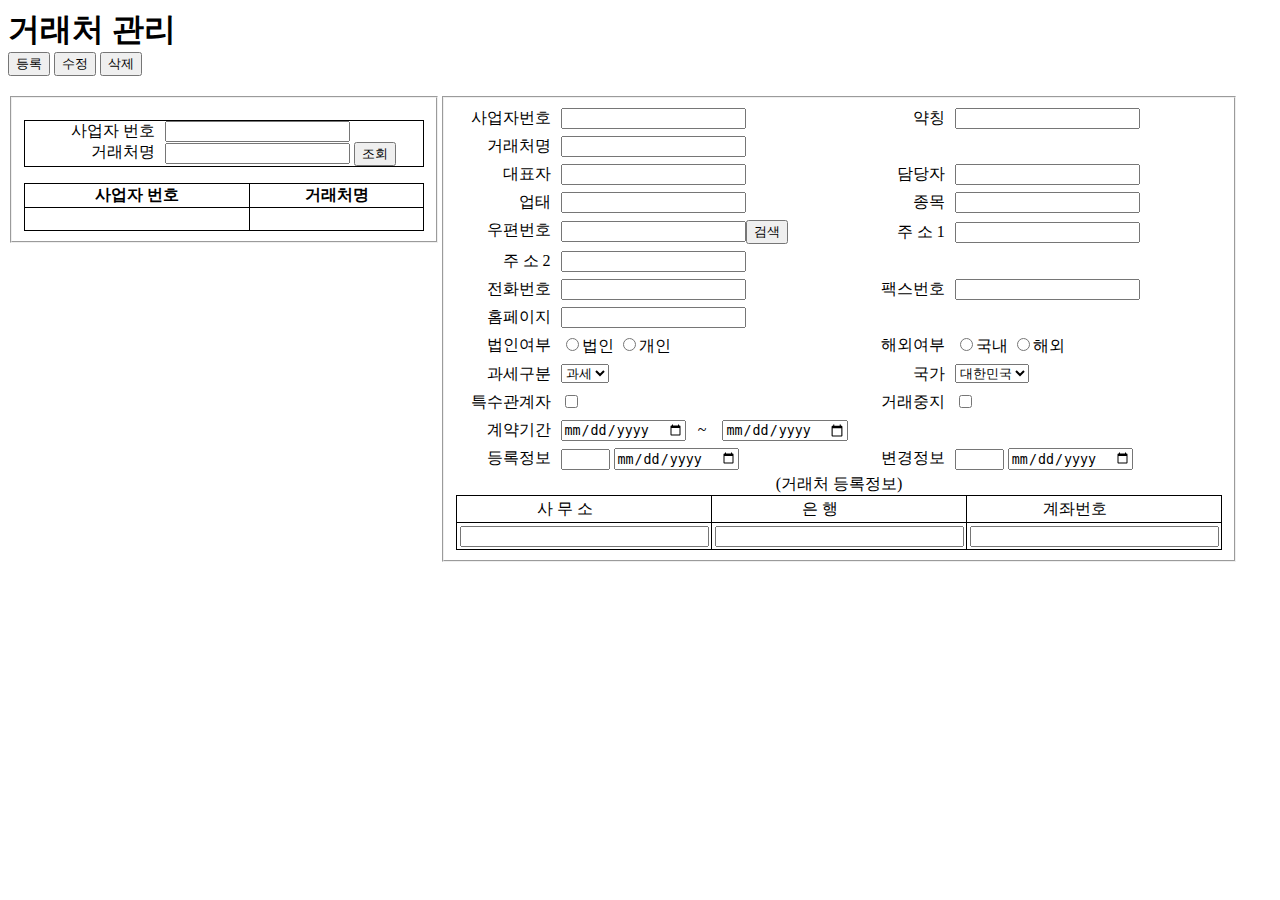
<file: index.html>
<!DOCTYPE html>
<html lang="ko">
<head>
  <meta charset="UTF-8">
  <meta http-equiv="X-UA-Compatible" content="IE=edge">
  <meta name="viewport" content="width=device-width, initial-scale=1.0">
  <title>거래처 관리</title>
  <link rel="stylesheet" href="css/style.css">
</head>
<body>
  <div class="container">
    <header>
      <div>
        <h1>거래처 관리</h1>
        <nav>
          <button onclick="window.open('reg.html', 'pop', 'width=800, height=600')">등록</button>
          <button onclick="window.open('update.html', 'pop', 'width=800, height=600')">수정</button>
          <input type="button" value="삭제">
        </nav>
      </div>
    </header>
    <fieldset class="search">
      <form>
        <ul>
          <li>
            <label for="busiNum">사업자 번호</label>
            <input id="busiNum" name="businum" type="text" >
          </li>
          <li>
            <label for="custom">거래처명</label>
            <input id="custom" name="custom" type="text">
            <input type="submit" value="조회">
          </li>
        </ul>
      </form>
      <table id="selectTable">
        <tr>
          <th>사업자 번호</th>
          <th>거래처명</th>
        </tr>
        <tr>
          <td></td>
          <td></td>
        </tr>
      </table>
    </fieldset>
    <fieldset class="info">
      <table>
        <tr>
          <td>
            <label for="busiNum">사업자번호</label>
            <input id="busiNum" name="busiNum" type="text">
          </td>
          <td>
            <label for="shortAb">약칭</label>
            <input id="shortAb" name="shortAb" type="text">
          </td>
        </tr>
        <tr>
          <td>
            <label for="custom">거래처명</label>
            <input id="custom" name="custom" type="text">
          </td>
        </tr>
        <tr>
          <td>
            <label for="ceo">대표자</label>
            <input id="ceo" name="ceo" type="text">
          <td>
            <label for="manager">담당자</label>
            <input id="manager" name="manager" type="text">
        </tr>
        <tr>
          <td>
            <label for="busiSt">업태</label>
            <input id="busiSt" name="busiSt" type="text">
          </td>
          <td>
            <label for="busiType">종목</label>
            <input id="busiType" name="busiType" type="text">
          </td>
        </tr>
        <tr>
          <td>
            <label for="zipNum">우편번호</label>
            <input if="zipNum" nume="zipNum" type="text" ><input type="button" value="검색">
          </td>
          <td>
            <label for="addrres1">주 소 1</label>
            <input id="addrres1" name="addrres1" type="text">
          </td>
        </tr>
        <tr>
          <td>
            <label for="addrres2">주 소 2</label>
            <input id="addrres2" name="addrres2" type="text">
          </td>
        </tr>
        <tr>
          <td>
            <label for="tel">전화번호</label>
            <input id="tel" name="tel" type="text">
          </td>
          <td>
            <label for="fax">팩스번호</label>
            <input id="fax" name="fax" type="text">
          </td>
        </tr>
        <tr>
          <td>
            <label for="homepage">홈페이지</label>
            <input id="homepage" name="homepage" type="text">
          </td>
        </tr>
        <tr>
          <td>
            <label for="low">법인여부</label>
            <input id="low" name="low" type="radio" vlaue="yes">법인
            <input id="low" name="low" type="radio" vlaue="no">개인
          </td>
          <td>
            <label for="foreignYN">해외여부</label>
            <input id="foreignYN" name="foreignYN" type="radio" vlaue="no">국내
            <input id="foreignYN" name="foreignYN" type="radio" vlaue="yes">해외
          </td>
        </tr>
        <tr>
          <td>
            <label for="tax">과세구분</label>
            <select id="tax">
              <option value="taxY">과세</option>
              <option value="taxN">면세</option>
            </select>
          </td>
          <td>
            <label for=:country>국가</label>
            <select id="country">
              <option value="KOR">대한민국</option>
            </select>
          </td>
        </tr>
        <tr>
          <td>
            <label for="special">특수관계자</label>
            <input id="special" name="special" type="checkbox">
          </td>
          <td>
            <label for="trade">거래중지</label>
            <input id="trade" name="trade" type="checkbox">
          </td>
        </tr>
        <tr>
          <td>
            <label for="term">계약기간</label>
            <input id="termStart" name="termStart" type="date">&nbsp&nbsp&nbsp~&nbsp&nbsp&nbsp
            <input id="termEnd" name="termEnd" type="date">
          </td>
        </tr>
        <tr>
          <td>
            <label for="regi">등록정보</label>
            <input id="regi" name="regi" type="text" size="3">
            <input id="regiDate" name="regiDate" type="date">
          </td>
          <td>
            <label for="modi">변경정보</label>
            <input id="modi" name="modi" type="text" size="3">
            <input id="modiDate" name="modiDate" type="date">
          </td>
        </tr>
        <table id="regiInfo">
          <caption>(거래처 등록정보)</caption>
          <tr>
            <td>
              <label for="office">사 무 소</label>
            </td>
            <td>
              <label for="bank">은 행</label>
            </td>
            <td>
              <label for="bankNum">계좌번호</label>
            </td>
          </tr>
          <tr>
            <td>
              <input id="office" name="office" type="text" size="28">
            </td>
            <td>
              <input id="bank" name="bank" type="text" size="28">
            </td>
            <td>
              <input id="bankNum" name="bankNum" type="text" size="28">
            </td>
          </tr>
        </table>
      </table>
    </fieldset>
  </div>
</body>
</html>
</file>
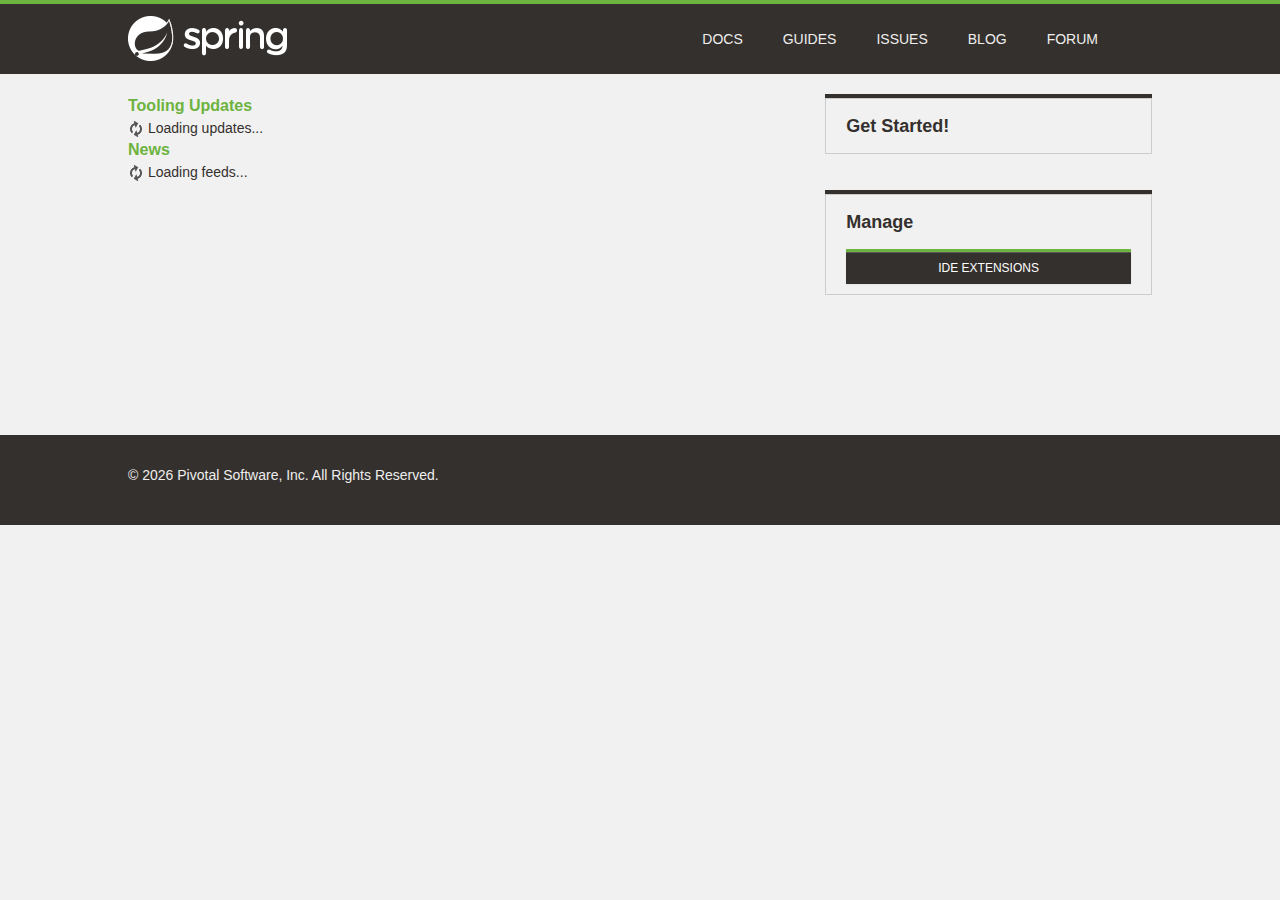
<file: .metadata/.plugins/org.springsource.ide.eclipse.commons.gettingstarted/dashboard/1655088683273/index.html>
<!DOCTYPE html>
<html>
<head>
<title>Spring</title>
<meta
	content="width=device-width, initial-scale=1.0, maximum-scale=1, minimum-scale=1, user-scalable=no"
	id="Viewport" name="viewport" />
<meta http-equiv="Content-Type" content="text/html; charset=UTF-8">
<link rel="stylesheet" type="text/css"
	href="common/bootstrap/css/bootstrap.css" />
<link rel="stylesheet" type="text/css"
	href="https://fontawesome.io/assets/font-awesome/css/font-awesome.css" />
<link rel="stylesheet" type="text/css" href="common/css/fontcustom.css" />
<link rel="stylesheet" type="text/css" href="common/css/icons.css" />
<link rel="stylesheet" type="text/css" href="common/css/buttons.css" />
<link rel="stylesheet" type="text/css" href="common/css/typography.css" />
<link rel="stylesheet" type="text/css" href="common/css/main.css" />
<link rel="stylesheet" type="text/css" href="common/css/application.css" />
<link rel="stylesheet" type="text/css"
	href="common/css/markdown-content.css" />
<link rel="stylesheet" type="text/css" href="common/css/docs.css" />
<link rel="stylesheet" type="text/css" href="common/css/homepage.css" />
<link rel="stylesheet" type="text/css" href="common/css/tools.css" />
<link rel="stylesheet" type="text/css" href="common/css/projects.css" />
<link rel="stylesheet" type="text/css" href="common/css/highlight.css" />
<link rel="stylesheet" type="text/css" href="common/css/responsive.css" />
<script type="text/javascript" src="common/js/jquery.js"></script>
<script type="text/javascript"
	src="common/bootstrap/js/bootstrap.min.js"></script>
<script type="text/javascript"
	src="common/bootstrap-datetimepicker/js/bootstrap-datetimepicker.min.js"></script>
<script type="text/javascript" src="common/js/filter.js"></script>
<script type="text/javascript" src="common/js/application.js"></script>
<script type="text/javascript" src="common/js/guide.js"></script>

<link rel="stylesheet" type="text/css" href="common/css/blog.css" />
<link rel="stylesheet" type="text/css" href="common/css/dashboard.css" />

</head>
<body>
	<script>
		//window.ide 'dummy'. Replaced/injected later by STS browser integration.
		//The dummy helps preview/test the page in an external browser.
		window.ide = {
			call: function () {
				return false;
			}
		}
		
		function addHtml(element, html) {
			if (html) {
				document.getElementById(element).innerHTML = html;
			}
		}

		function search(input) {
			if (input.value != "") {
				ide.call('openWebPage', 'https://spring.io/search?q=' + input.value)
				input.value = "";
			}
		}
	</script>
	<div class="viewport">
		<header class="navbar header--navbar">
			<div class="navbar-inner">
				<div class="container-fluid">
					<div class="spring-logo--container">
						<a class="spring-logo" href="#"><span></span></a>
					</div>
					<ul class="nav pull-right">
						<li class="navbar-link"><a
							onclick="return ide.call('openWebPage', 'https://spring.io/docs')">Docs</a></li>
						<li class="navbar-link"><a
							onclick="return ide.call('openWebPage', 'https://spring.io/guides')">Guides</a></li>
						<li class="navbar-link"><a
							onclick="return ide.call('openWebPage', 'https://github.com/spring-projects/spring-ide/issues')">Issues</a></li>
						<li class="navbar-link"><a
							onclick="return ide.call('openWebPage', 'https://spring.io/blog')">Blog</a></li>
						<li class="navbar-link"><a
							onclick="return ide.call('openWebPage', 'https://forum.springsource.org/forumdisplay.php?32-SpringSource-Tool-Suite')">Forum</a></li>
						<li class="navbar-link nav-search"><i
							class="fa fa-search navbar-search--icon js-search-input-open"></i>
							<div class="search-input-close js-search-input-close">x</div></li>
					</ul>
				</div>
			</div>
			<div class="search-dropdown--container js-search-dropdown">
				<div class="container-fluid">
					<div class="search-form--container">
						<form action="" class="form-inline form-search" method="get">
							<input class="search-query search-form--form js-search-input"
								name="q" onchange="search(this)"
								placeholder="Search for documentation, guides, and posts..."
								type="text" value="" />
							<button class="search-form--submit" type="submit">
								<i class="fa fa-search"></i>
							</button>
						</form>
					</div>
				</div>
			</div>
		</header>
		<div class="body--container container-fluid ">
			<div class="main-body--wrapper"
				style="padding-top: 20px; margin-top: 0px;">
				<!-- Override Spring IO Page Whitespace -->
				<div class="row-fluid blog--wrapper">
					<div class="span8">
						<h3 class="feed-header">Tooling Updates</h3>
						<div id="updates">
						  <img src="common/img/loading.gif"/> Loading updates...
						</div>
						<h3 class="feed-header">News</h3>
						<div id="feeds">
						  <img src="common/img/loading.gif"/> Loading feeds...
						</div>
					</div>

					<aside class="span4 content-right-pane--container" id="sidebar">
						<div class="right-pane-widget--container">
							<h2>Get Started!</h2>
							<div id="gettingStarted">
							</div>
							<div id="projectWizards">
							</div>
						</div>
						<div class="right-pane-widget--container">
							<h2>Manage</h2>
							<a class="ide_widget btn btn-black uppercase" href="#"
								onclick="return ide.call('openEditor', 'org.springsource.ide.eclipse.commons.gettingstarted.dashboard.ExtensionsEditor')">IDE Extensions</a>
						</div>
					</aside>
				</div>
			</div>
		</div>
		<footer class="footer">
			<div class="container-fluid">
				<div class="row-fluid">
					<div class="span8">
						&copy;
						<script type="text/javascript">
							var d = new Date();
							document.write(d.getFullYear());
						</script>
						Pivotal Software, Inc. All Rights Reserved.
					</div>
				</div>
			</div>
		</footer>
	</div>
</body>
</html>
</file>
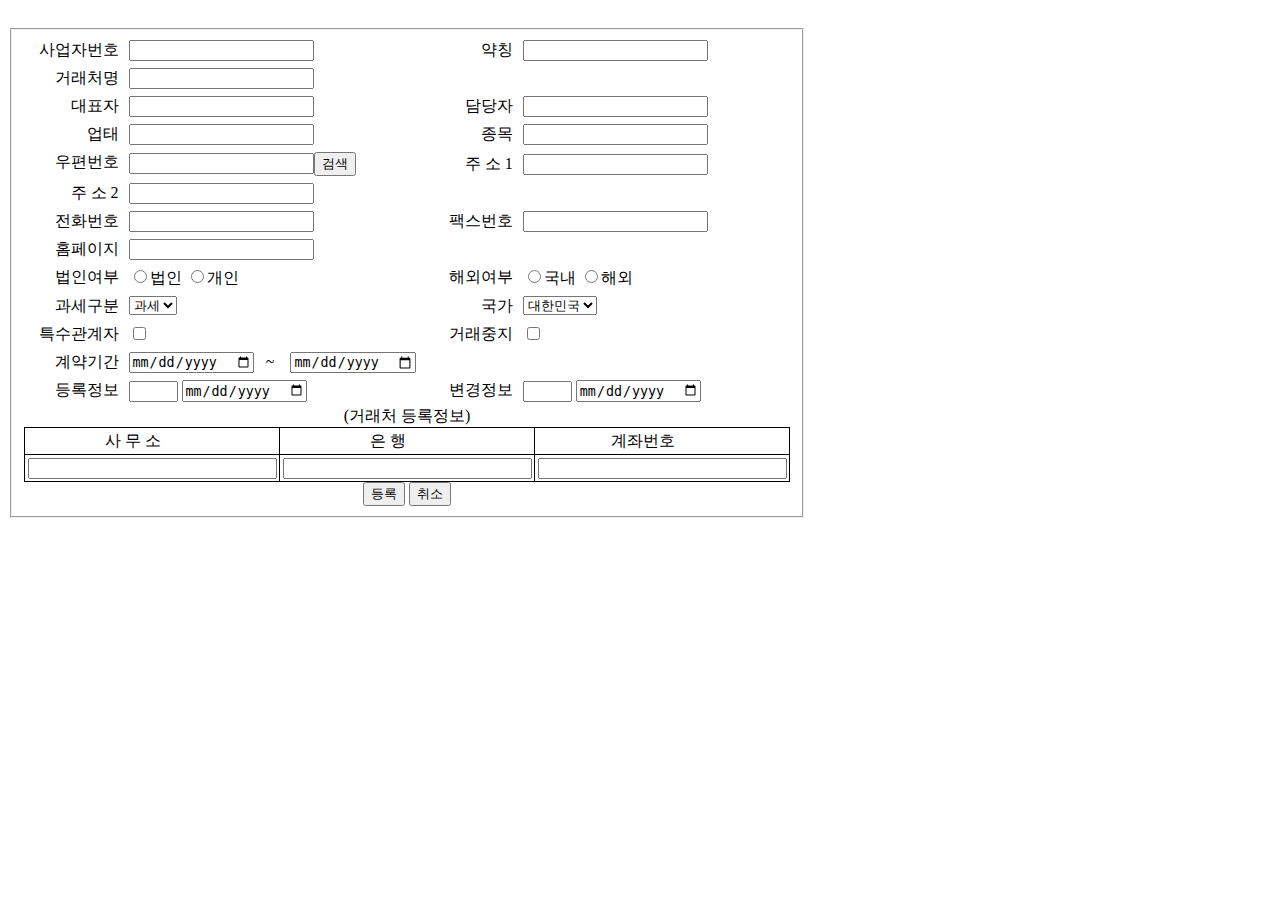
<file: reg.html>
<!DOCTYPE html>
<html lang="ko">
<head>
  <meta charset="UTF-8">
  <meta http-equiv="X-UA-Compatible" content="IE=edge">
  <meta name="viewport" content="width=device-width, initial-scale=1.0">
  <title>reg</title>
  <link rel="stylesheet" href="css/style.css">
</head>
<body>
  <fieldset class="info">
    <form>
      <table>
        <tr>
          <td>
            <label for="busiNum">사업자번호</label>
            <input id="busiNum" name="busiNum" type="text">
          </td>
          <td>
            <label for="shortAb">약칭</label>
            <input id="shortAb" name="shortAb" type="text">
          </td>
        </tr>
        <tr>
          <td>
            <label for="custom">거래처명</label>
            <input id="custom" name="custom" type="text">
          </td>
        </tr>
        <tr>
          <td>
            <label for="ceo">대표자</label>
            <input id="ceo" name="ceo" type="text">
          <td>
            <label for="manager">담당자</label>
            <input id="manager" name="manager" type="text">
        </tr>
        <tr>
          <td>
            <label for="busiSt">업태</label>
            <input id="busiSt" name="busiSt" type="text">
          </td>
          <td>
            <label for="busiType">종목</label>
            <input id="busiType" name="busiType" type="text">
          </td>
        </tr>
        <tr>
          <td>
            <label for="zipNum">우편번호</label>
            <input if="zipNum" nume="zipNum" type="text" ><input type="button" value="검색">
          </td>
          <td>
            <label for="addrres1">주 소 1</label>
            <input id="addrres1" name="addrres1" type="text">
          </td>
        </tr>
        <tr>
          <td>
            <label for="addrres2">주 소 2</label>
            <input id="addrres2" name="addrres2" type="text">
          </td>
        </tr>
        <tr>
          <td>
            <label for="tel">전화번호</label>
            <input id="tel" name="tel" type="text">
          </td>
          <td>
            <label for="fax">팩스번호</label>
            <input id="fax" name="fax" type="text">
          </td>
        </tr>
        <tr>
          <td>
            <label for="homepage">홈페이지</label>
            <input id="homepage" name="homepage" type="text">
          </td>
        </tr>
        <tr>
          <td>
            <label for="low">법인여부</label>
            <input id="low" name="low" type="radio" vlaue="yes">법인
            <input id="low" name="low" type="radio" vlaue="no">개인
          </td>
          <td>
            <label for="foreignYN">해외여부</label>
            <input id="foreignYN" name="foreignYN" type="radio" vlaue="no">국내
            <input id="foreignYN" name="foreignYN" type="radio" vlaue="yes">해외
          </td>
        </tr>
        <tr>
          <td>
            <label for="tax">과세구분</label>
            <select id="tax">
              <option value="taxY">과세</option>
              <option value="taxN">면세</option>
            </select>
          </td>
          <td>
            <label for=:country>국가</label>
            <select id="country">
              <option value="KOR">대한민국</option>
            </select>
          </td>
        </tr>
        <tr>
          <td>
            <label for="special">특수관계자</label>
            <input id="special" name="special" type="checkbox">
          </td>
          <td>
            <label for="trade">거래중지</label>
            <input id="trade" name="trade" type="checkbox">
          </td>
        </tr>
        <tr>
          <td>
            <label for="term">계약기간</label>
            <input id="termStart" name="termStart" type="date">&nbsp&nbsp&nbsp~&nbsp&nbsp&nbsp
            <input id="termEnd" name="termEnd" type="date">
          </td>
        </tr>
        <tr>
          <td>
            <label for="regi">등록정보</label>
            <input id="regi" name="regi" type="text" size="3">
            <input id="regiDate" name="regiDate" type="date">
          </td>
          <td>
            <label for="modi">변경정보</label>
            <input id="modi" name="modi" type="text" size="3">
            <input id="modiDate" name="modiDate" type="date">
          </td>
        </tr>
        <table id="regiInfo">
          <caption>(거래처 등록정보)</caption>
          <tr>
            <td>
              <label for="office">사 무 소</label>
            </td>
            <td>
              <label for="bank">은 행</label>
            </td>
            <td>
              <label for="bankNum">계좌번호</label>
            </td>
          </tr>
          <tr>
            <td>
              <input id="office" name="office" type="text" size="28">
            </td>
            <td>
              <input id="bank" name="bank" type="text" size="28">
            </td>
            <td>
              <input id="bankNum" name="bankNum" type="text" size="28">
            </td>
          </tr>
        </table>
      </table>
      <div id="sub">
        <input id="submit" type="submit" value="등록">
        <input id="reset" type="reset" value="취소">
      </div>
    </form>
  </fieldset>
</body>
</html>
</file>
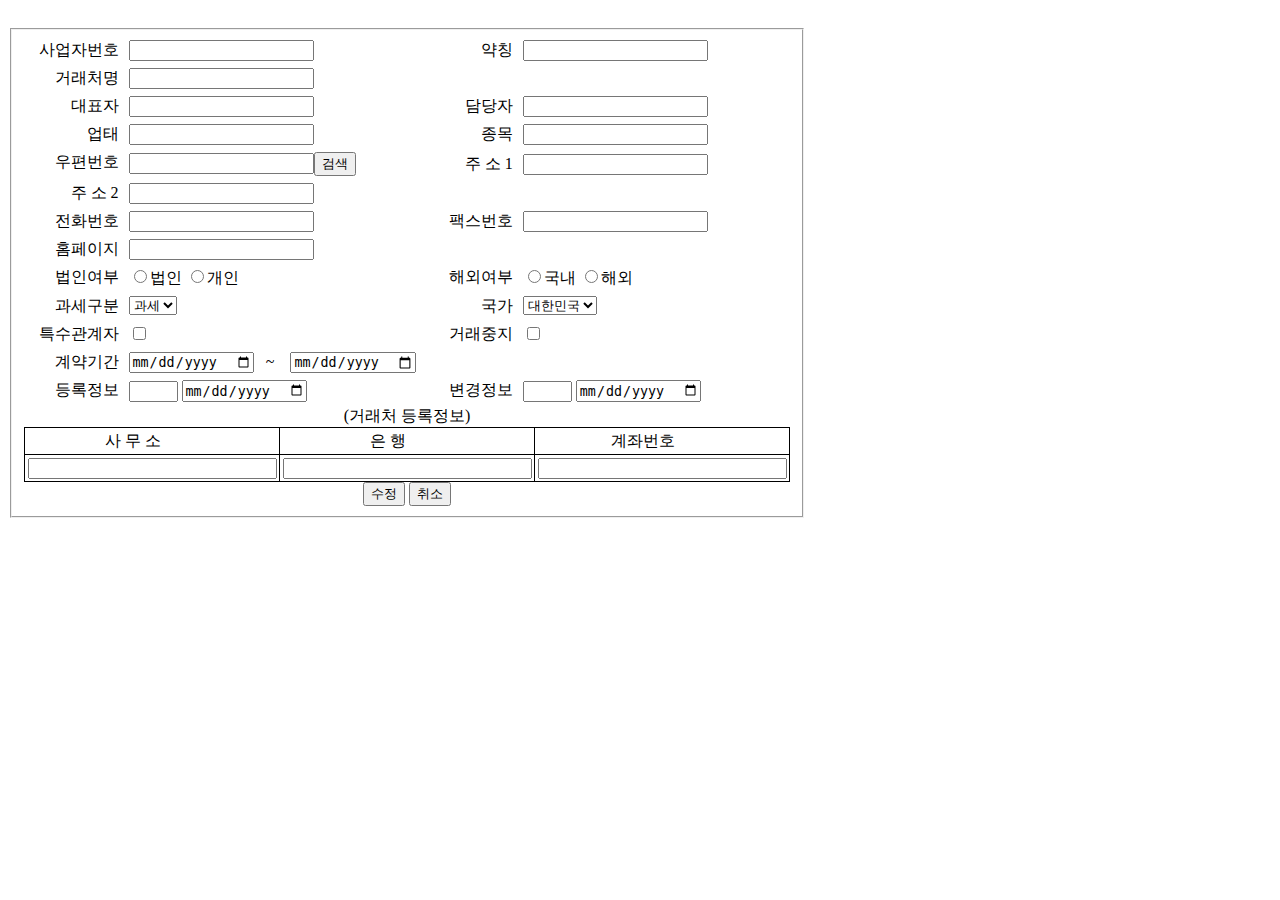
<file: update.html>
<!DOCTYPE html>
<html lang="ko">
<head>
  <meta charset="UTF-8">
  <meta http-equiv="X-UA-Compatible" content="IE=edge">
  <meta name="viewport" content="width=device-width, initial-scale=1.0">
  <title>reg</title>
  <link rel="stylesheet" href="css/style.css">
</head>
<body>
  <fieldset class="info">
    <form>
      <table>
        <tr>
          <td>
            <label for="busiNum">사업자번호</label>
            <input id="busiNum" name="busiNum" type="text">
          </td>
          <td>
            <label for="shortAb">약칭</label>
            <input id="shortAb" name="shortAb" type="text">
          </td>
        </tr>
        <tr>
          <td>
            <label for="custom">거래처명</label>
            <input id="custom" name="custom" type="text">
          </td>
        </tr>
        <tr>
          <td>
            <label for="ceo">대표자</label>
            <input id="ceo" name="ceo" type="text">
          <td>
            <label for="manager">담당자</label>
            <input id="manager" name="manager" type="text">
        </tr>
        <tr>
          <td>
            <label for="busiSt">업태</label>
            <input id="busiSt" name="busiSt" type="text">
          </td>
          <td>
            <label for="busiType">종목</label>
            <input id="busiType" name="busiType" type="text">
          </td>
        </tr>
        <tr>
          <td>
            <label for="zipNum">우편번호</label>
            <input if="zipNum" nume="zipNum" type="text" ><input type="button" value="검색">
          </td>
          <td>
            <label for="addrres1">주 소 1</label>
            <input id="addrres1" name="addrres1" type="text">
          </td>
        </tr>
        <tr>
          <td>
            <label for="addrres2">주 소 2</label>
            <input id="addrres2" name="addrres2" type="text">
          </td>
        </tr>
        <tr>
          <td>
            <label for="tel">전화번호</label>
            <input id="tel" name="tel" type="text">
          </td>
          <td>
            <label for="fax">팩스번호</label>
            <input id="fax" name="fax" type="text">
          </td>
        </tr>
        <tr>
          <td>
            <label for="homepage">홈페이지</label>
            <input id="homepage" name="homepage" type="text">
          </td>
        </tr>
        <tr>
          <td>
            <label for="low">법인여부</label>
            <input id="low" name="low" type="radio" vlaue="yes">법인
            <input id="low" name="low" type="radio" vlaue="no">개인
          </td>
          <td>
            <label for="foreignYN">해외여부</label>
            <input id="foreignYN" name="foreignYN" type="radio" vlaue="no">국내
            <input id="foreignYN" name="foreignYN" type="radio" vlaue="yes">해외
          </td>
        </tr>
        <tr>
          <td>
            <label for="tax">과세구분</label>
            <select id="tax">
              <option value="taxY">과세</option>
              <option value="taxN">면세</option>
            </select>
          </td>
          <td>
            <label for=:country>국가</label>
            <select id="country">
              <option value="KOR">대한민국</option>
            </select>
          </td>
        </tr>
        <tr>
          <td>
            <label for="special">특수관계자</label>
            <input id="special" name="special" type="checkbox">
          </td>
          <td>
            <label for="trade">거래중지</label>
            <input id="trade" name="trade" type="checkbox">
          </td>
        </tr>
        <tr>
          <td>
            <label for="term">계약기간</label>
            <input id="termStart" name="termStart" type="date">&nbsp&nbsp&nbsp~&nbsp&nbsp&nbsp
            <input id="termEnd" name="termEnd" type="date">
          </td>
        </tr>
        <tr>
          <td>
            <label for="regi">등록정보</label>
            <input id="regi" name="regi" type="text" size="3">
            <input id="regiDate" name="regiDate" type="date">
          </td>
          <td>
            <label for="modi">변경정보</label>
            <input id="modi" name="modi" type="text" size="3">
            <input id="modiDate" name="modiDate" type="date">
          </td>
        </tr>
        <table id="regiInfo">
          <caption>(거래처 등록정보)</caption>
          <tr>
            <td>
              <label for="office">사 무 소</label>
            </td>
            <td>
              <label for="bank">은 행</label>
            </td>
            <td>
              <label for="bankNum">계좌번호</label>
            </td>
          </tr>
          <tr>
            <td>
              <input id="office" name="office" type="text" size="28">
            </td>
            <td>
              <input id="bank" name="bank" type="text" size="28">
            </td>
            <td>
              <input id="bankNum" name="bankNum" type="text" size="28">
            </td>
          </tr>
        </table>
      </table>
      <div id="sub">
        <input type="button" value="수정">
        <input type="button" value="취소">
      </div>
    </form>
  </fieldset>
  <script src="js/javaScript.js"></script>
</body>
</html>
</file>
<file: css/style.css>
h1 {
  display: inline;
}
.search {
  margin-top: 20px;
  width: 400px;
  float: left;
}
.search ul {
  border: 1px solid;
  list-style-type: none;
}
.search label {
  text-align: right;
  margin-right: 10px;
  float: left;
  width: 90px;
}
#selectTable td, th {
  border: 1px solid;
  height: 20px;
}
#selectTable {
  text-align: center;
  border: 1px solid;
  border-collapse: collapse;
  width: 400px;
}
.info {
  margin-top: 20px;
  float: left;
}
.info td {
  padding: 2.5px;
}
.info label {
  text-align: right;
  margin-right: 10px;
  float: left;
  width: 90px;
}
#regiInfo {
  border: 1px solid;
  border-collapse: collapse;
}
#regiInfo td {
  border: 1px solid;
}
#regiInfo label {
  text-align: center;
  width: 210px;
}
#sub {
  text-align: center;
}
#updateDelete {
  text-align: center;
}
</file>
<file: .metadata/.plugins/org.springsource.ide.eclipse.commons.gettingstarted/dashboard/1655088683273/common/css/fontcustom.css>
@font-face{font-family:"fontcustom";src:url("../font-custom/fontcustom.eot");src:url("../font-custom/fontcustom.eot?#iefix") format("embedded-opentype"),url("../font-custom/fontcustom.woff") format("woff"),url("../font-custom/fontcustom.ttf") format("truetype"),url("../font-custom/fontcustom.svg#fontcustom") format("svg");font-weight:normal;font-style:normal;}.icon-community-support,.icon-gs-guides-black,.icon-professional-support,.icon-spring-amqp,.icon-spring-android,.icon-spring-batch,.icon-spring-data,.icon-spring-framework,.icon-spring-hateos,.icon-spring-integration,.icon-spring-leaf,.icon-spring-logo,.icon-spring-mobile,.icon-spring-security,.icon-spring-social,.icon-spring-web-flow,.icon-spring-web-services,.icon-tutorials-black{font-family:"fontcustom"!important;font-style:normal;font-weight:normal;font-variant:normal;text-transform:none;line-height:1;-webkit-font-smoothing:antialiased;display:inline-block!important;text-decoration:inherit;}.icon-community-support:before{content:"\f100";}.icon-gs-guides-black:before{content:"\f101";}.icon-professional-support:before{content:"\f102";}.icon-spring-amqp:before{content:"\f103";}.icon-spring-android:before{content:"\f104";}.icon-spring-batch:before{content:"\f105";}.icon-spring-data:before{content:"\f106";}.icon-spring-framework:before{content:"\f107";}.icon-spring-hateos:before{content:"\f108";}.icon-spring-integration:before{content:"\f109";}.icon-spring-leaf:before{content:"\f10a";}.icon-spring-logo:before{content:"\f10b";}.icon-spring-mobile:before{content:"\f10c";}.icon-spring-security:before{content:"\f10d";}.icon-spring-social:before{content:"\f10e";}.icon-spring-web-flow:before{content:"\f10f";}.icon-spring-web-services:before{content:"\f110";}.icon-tutorials-black:before{content:"\f111";}
</file>
<file: .metadata/.plugins/org.springsource.ide.eclipse.commons.gettingstarted/dashboard/1655088683273/common/css/icons.css>
.icon{background-image:url("../img/iconsprite.png");display:inline-block!important;}.icon.icon-spring-logo-mobile{width:204px;height:60px;background-position:904px 302px;margin-top:-13px;transform:scale(0.5);-moz-transform:scale(0.5);-webkit-transform:scale(0.5);-o-transform:scale(0.5);-ms-transform:scale(0.5);}.icon.icon-spring-logo-big{width:154px;height:154px;background-position:154px 191px;}.icon.project--logo.logo-spring-framework{width:135px;height:133px;background-position:518px 837px;margin-top:2px;}.icon.project--logo.logo-spring-security{width:99px;height:137px;background-position:519px 677px;}.icon.project--logo.logo-spring-data{width:111px;height:111px;background-position:519px 512px;margin-top:13px;}.icon.project--logo.logo-spring-batch{width:104px;height:108px;background-position:360px 837px;margin-top:14px;}.icon.project--logo.logo-spring-integration{width:145px;height:104px;background-position:361px 677px;margin-top:16px;}.icon.project--logo.logo-spring-amqp{width:109px;height:98px;background-position:361px 513px;margin:19px;}.icon.project--logo.logo-spring-default{width:100px;height:100px;background-position:-805px 0;margin-top:18px;}.icon.project--logo.logo-spring-mobile{width:104px;height:137px;background-position:196px 677px;}.icon.project--logo.logo-spring-android{width:104px;height:126px;background-position:196px 513px;margin-top:10px;}.icon.project--logo.logo-spring-social{width:130px;height:100px;background-position:518px 357px;margin-top:18px;}.icon.project--logo.logo-spring-hateoas{width:126px;height:99px;background-position:518px 256px;margin-top:19px;}.icon.project--logo.logo-spring-webflow{width:99px;height:99px;background-position:619px 256px;margin-top:19px;}.icon.project--logo.logo-spring-web-services{width:100px;height:100px;background-position:532px 155px;margin-top:19px;}.icon.project--logo.logo-spring-xd{width:104px;height:113px;background-position:247px 837px;margin-top:11px;}.icon.project--logo.logo-spring-boot{width:102px;height:90px;background-position:143px 837px;margin-top:23px;}.icon.project--logo.logo-spring-ldap{width:93px;height:107px;background-position:247px 944px;margin-top:19px;}.icon.project--logo.logo-grails{width:107px;height:100px;background-position:361px 944px;margin-top:23px;}.icon.project--logo.logo-groovy{width:183px;height:92px;background-position:546px 940px;margin-top:23px;}.icon.icon-projects{width:28px;height:28px;background-position:-641px -481px;}.icon.icon-projects:hover{background-position:-641px -521px;}.icon.icon-forum{width:32px;height:32px;background-position:-409px -450px;}.icon.icon-forum:hover{background-position:-449px -450px;}.icon.icon-current-version{height:13px;width:42px;background-position:718px 317px;}.icon.icon-pre-release{height:13px;width:23px;background-position:657px 317px;}.icon.icon-ga-release{margin-left:0!important;height:13px;width:9px;background-position:626px 317px;background-color:#6db33f;padding:0 2px;border-radius:10px;}.icon.icon-snapshot-release{height:13px;width:46px;background-position:603px 317px;}.icon.logo-eclipse-text{width:159px;height:38px;background-position:603px 38px;}.icon.icon-social-twitter{width:36px;height:36px;background-position:-1px -143px;}.icon.icon-social-twitter:hover{background-position:-84px -143px;}.icon.icon-build-anything{width:107px;background-position:107px 279px;height:88px;}.icon.icon-run-anywhere{background-position:120px 344px;width:120px;height:65px;margin-top:11px;}.icon.icon-rest-assured{background-position:253px 86px;width:86px;height:86px;margin-top:1px;}.icon.icon-community-support{width:97px;height:97px;background-position:257px 185px;font-size:0;}.icon.icon-professional-support{width:126px;height:97px;background-position:272px 282px;font-size:0;}.icon.icon-gs-guides{width:73px;height:101px;background-position:356px 101px;}.icon.icon-tutorial{width:73px;height:101px;background-position:430px 101px;}.icon.blog-icon{width:20px;height:20px;vertical-align:middle;}.icon.blog-icon.calendar{background-position:20px 594px;}.icon.blog-icon.all-posts{background-position:20px 561px;}.icon.blog-icon.broadcasts{background-position:20px 519px;}.icon.blog-icon.engineering{background-position:20px 477px;}.icon.blog-icon.releases{background-position:20px 433px;}.icon.blog-icon.news-and-events{background-position:20px 387px;}.icon.about-icon.team{width:183px;height:127px;background-position:902px 202px;}.icon.about-icon.jobs{width:112px;height:85px;background-position:387px 415px;margin:21px 0;}.icon.about-icon.pivotal{width:93px;height:114px;background-position:387px 329px;margin:6px 0 7px;}i.icon{background-image:none;}
</file>
<file: .metadata/.plugins/org.springsource.ide.eclipse.commons.gettingstarted/dashboard/1655088683273/common/css/buttons.css>
.btn.btn-black{background-color:#34302d;background-image:none;border-radius:0;color:#f1f1f1;font-size:14px;line-height:14px;font-family:"Montserrat",sans-serif;border:2px solid #6db33f;padding:21px 60px;text-shadow:none;transition:border 0.15s;-webkit-transition:border 0.15s;-moz-transition:border 0.15s;-o-transition:border 0.15s;-ms-transition:border 0.15s;}.btn.btn-black.compact{padding:6px 12px;font-size:12px;}.btn.btn-black.sub-text{padding:12px 0;}.btn.btn-black.sub-text p{margin-top:6px;color:#eeeeee;font-size:14px;line-height:14px;font-family:"Montserrat",sans-serif;text-transform:none;}.btn.btn-black.on-black:hover{border-color:#6db33f;box-shadow:0 1px 3px #0b0a0a;}.btn.btn-black.on-black:active{box-shadow:0 1px 3px #0b0a0a,inset 0 3px 6px #0b0a0a;border-color:#6db33f;}.btn.btn-black.with-icon [class^="icon-"]{margin-right:21px;font-size:20px;vertical-align:top;line-height:10px;}.btn.btn-black:hover{border-color:#34302d;box-shadow:none;text-decoration:none;}.btn.btn-black:active{box-shadow:inset 0 3px 6px #0b0a0a;border-color:#34302d;}.btn.uppercase{text-transform:uppercase;}
</file>
<file: .metadata/.plugins/org.springsource.ide.eclipse.commons.gettingstarted/dashboard/1655088683273/common/css/typography.css>
body, h1, h2, h3, p, input {
	margin: 0;
	font-weight: 400;
	font-family: "Montserrat", sans-serif;
	color: #34302d;
}

h1 {
	font-size: 24px;
	line-height: 30px;
	font-family: "Montserrat", sans-serif;
}

h2 {
	font-size: 18px;
	font-weight: 700;
	line-height: 24px;
	margin-bottom: 10px;
	font-family: "Montserrat", sans-serif;
}

h3 {
	font-size: 16px;
	line-height: 24px;
	margin-bottom: 10px;
	font-weight: 700;
}

p {
	font-size: 15px;
	line-height: 24px;
}

p a {
	color: #5fa134;
}

p a:hover {
	color: #5fa134;
}

code {
	font-size: 14px;
}
</file>
<file: .metadata/.plugins/org.springsource.ide.eclipse.commons.gettingstarted/dashboard/1655088683273/common/css/main.css>
body{background-color:#f1f1f1;}#scrim{display:none;}#scrim.js-show{display:block;position:absolute;top:0;bottom:0;left:0;right:0;z-index:700;}.container-fluid{max-width:1024px;margin:0 auto;}.title-divider{width:75%;height:5px;background-color:#8CC63F;margin:21px 0;}.title-divider.full-width{width:100%;}.spaced--container{margin:60px 0;}.code-snippet{border-radius:2px;border:1px solid #cccccc;background-color:#F9F9F9;padding:12px 18px;margin:15px 0;font-size:13px;line-height:13px;}.header--navbar{margin:0;}.header--navbar .navbar-inner{position:absolute;z-index:999;background-image:none;filter:none;background-color:#34302d;border:none;border-top:4px solid #6db33f;box-shadow:none;position:relative;border-radius:0;padding:0;}.header--navbar .navbar-inner .spring-logo--container{display:inline-block;}.header--navbar .navbar-inner .spring-logo--container .spring-logo{margin:12px 0 6px;width:160px;height:46px;display:inline-block;text-decoration:none;}.header--navbar .navbar-inner .navbar-link.active a{background-color:#6db33f;box-shadow:none;}.header--navbar .navbar-inner .navbar-link a{color:#eeeeee;font-family:"Montserrat",sans-serif;text-transform:uppercase;text-shadow:none;font-size:14px;line-height:14px;padding:28px 20px;transition:all 0.15s;-webkit-transition:all 0.15s;-moz-transition:all 0.15s;-o-transition:all 0.15s;-ms-transition:all 0.15s;}.header--navbar .navbar-inner .navbar-link:hover a{color:#eeeeee;background-color:#6db33f;}.header--navbar .navbar-inner .navbar-link.nav-search{padding:20px 0 23px;}.header--navbar .navbar-inner .navbar-link.nav-search .navbar-search--icon{color:#eeeeee;font-size:24px;padding:3px 16px 3px 18px;cursor:pointer;}.header--navbar .navbar-inner .navbar-link.nav-search:hover .navbar-search--icon{text-shadow:0 0 10px #6db33f;}.header--navbar .navbar-inner .navbar-link.nav-search .search-input-close{display:none;}.header--navbar .navbar-inner .navbar-link.nav-search.js-highlight{background-color:#6db33f;}.header--navbar .navbar-inner .navbar-link.nav-search.js-highlight .navbar-search--icon{display:none;}.header--navbar .navbar-inner .navbar-link.nav-search.js-highlight .search-input-close{display:inline-block;color:#eeeeee;padding:4px 24px 3px;cursor:pointer;}.header--navbar .search-dropdown--container{position:absolute;z-index:998;margin-top:-90px;background-color:white;width:100%;border-bottom:1px solid #dddddd;transition:margin 0.25s;-webkit-transition:margin 0.25s;-moz-transition:margin 0.25s;-o-transition:margin 0.25s;-ms-transition:margin 0.25s;}.header--navbar .search-dropdown--container.no-animation{transition:none;-webkit-transition:none;-moz-transition:none;-o-transition:none;-ms-transition:none;}.header--navbar .search-dropdown--container .form-search{margin:0;}.header--navbar .search-dropdown--container .form-search .search-form--form{background:rgba(0,0,0,0);border:none;box-shadow:none;color:#34302D;font-size:21px;line-height:29px;height:30px;padding:25px 0;width:93%;}.header--navbar .search-dropdown--container .form-search .search-form--form::-webkit-input-placeholder{font-style:italic;}.header--navbar .search-dropdown--container .form-search .search-form--form:-moz-placeholder{font-style:italic;}.header--navbar .search-dropdown--container .form-search .search-form--form::-moz-placeholder{font-style:italic;}.header--navbar .search-dropdown--container .form-search .search-form--form:-ms-input-placeholder{font-style:italic;}.header--navbar .search-dropdown--container .form-search .search-form--submit{background-color:transparent;border:none;float:right;padding:28px 16px 24px 0;}.header--navbar .search-dropdown--container .form-search .icon-search{font-size:22px;color:#34302d;}.header--navbar .search-dropdown--container.js-show{margin-top:0;}a.spring-logo{background:url("../img/spring-logo.png") -1px -1px no-repeat;}a.spring-logo span{display:block;width:160px;height:46px;background:url("../img/spring-logo.png") -1px -48px no-repeat;opacity:0;-moz-transition:opacity 0.12s ease-in-out;-webkit-transition:opacity 0.12s ease-in-out;-o-transition:opacity 0.12s ease-in-out;}a:hover.spring-logo span{opacity:1;}.right-pane-widget--container{border:1px solid #cccccc;box-shadow:0 -4px 0 #34302d;margin:4px 0 40px 0;}.right-pane-widget--container li{display:block;padding:12px 6.2%;line-height:14px;border-top:1px solid white;}.right-pane-widget--container li [class^=icon-]{font-size:16px;}.right-pane-widget--container li a{font-size:14px;line-height:14px;color:#5fa134;}.right-pane-widget--container li:first-child{border-bottom:none;}.right-pane-widget--container.secondary-nav li a{text-transform:uppercase;color:#888;font-family:"Montserrat",sans-serif;font-weight:400;text-decoration:none;}.right-pane-widget--container.secondary-nav li a:hover{color:#5fa134;}.right-pane-widget--container.secondary-nav li.active a{font-weight:bold;color:#34302d;}.right-pane-widget--container.with-icon li{padding:12px 6.2% 12px 3%;}.right-pane-widget--container.with-icon li a{margin-left:2%;}.right-pane-widget--container.no-top-border{box-shadow:none;}.header--content{background-color:#dedede;padding:60px 0;}.header--content .header--content-subtitle--link{color:#8cc63f;}.header--content .header--content-subtitle--link:hover{text-decoration:none;color:#4e681e;}.main-body--wrapper{margin-top:100px;margin-bottom:100px;}.row--container{margin-bottom:60px;}.body--container--row{margin-bottom:30px;}.clear{clear:both;}.body--container--link{color:#44474c;}.body--container--link:hover{color:#638e2a;text-decoration:none;}.body--container--link.bold{font-weight:bold;}.list-link--container{margin:0;}.list-link--container .list-link{display:block;}.list-link--container .list-link a,.list-link--container .list-link div{color:#333;cursor:pointer;}.list-link--container .list-link a:hover,.list-link--container .list-link div:hover{color:#8cc63f;text-decoration:none;}.popover{border-radius:1px;padding:0;}.popover.right{margin-top:46px;}.popover.right .arrow{top:14px;border-right-color:#8cc63f;left:-8px;}.popover.right .arrow:after{border-right-color:#8cc63f;}.popover.bottom{margin-top:5px;}.popover.bottom .arrow{border-bottom-color:#8cc63f;top:-9px;left:15%;}.popover.bottom .arrow:after{border-bottom-color:#8cc63f;}.popover .popover-title{border-radius:1px 1px 0 0;background-color:#8cc63f;color:white;}.popover .popover-content{border-radius:0 0 1px 1px;}input.floating-input{background-color:transparent;border:none;border-bottom:1px solid #dedede;box-shadow:none;border-radius:0;padding:0 0 0 0;}input.floating-input:focus{border:none;border-bottom:1px solid #dedede;box-shadow:none;background:#ecebeb;}.floating-input--icon{font-size:16px;color:#c5c5c5;}.bottom-slide--container{height:190px;overflow:hidden;border-radius:3px;background-color:#cccccc;border:1px solid #c5c5c5;box-shadow:1px 2px 3px rgba(204,204,204,0.5);}.bottom-slide--container .bottom-slider--image{background-image:url("https://imgs.mi9.com/uploads/landscape/2101/beautiful-leaf-wallpapers_1280x960_28083.jpg");background-size:cover;height:137px;transition:all 0.33s;-wekit-transition:all 0.33s;-moz-transition:all 0.33s;-o-transition:all 0.33s;-ms-transition:all 0.33s;}.bottom-slide--container .bottom-slider{background-color:#ecebeb;padding:15px 10px;border-top:1px solid #9e9e9e;transition:all 0.33s;-wekit-transition:all 0.33s;-moz-transition:all 0.33s;-o-transition:all 0.33s;-ms-transition:all 0.33s;}.bottom-slide--container .bottom-slider .bottom-slider--title{display:inline-block;max-width:360px;line-height:14px;}.bottom-slide--container .bottom-slider .bottom-slider--icon{color:#333;font-size:27px;line-height:22px;font-size:27px;}.bottom-slide--container .bottom-slider .bottom-slider--more-info{opacity:0;}.bottom-slide--container:hover .bottom-slider--image{transform:translateY(-26px);-webkit-transform:translateY(-26px);-moz-transform:translateY(-26px);-o-transform:translateY(-26px);-ms-transform:translateY(-26px);}.bottom-slide--container:hover .bottom-slider{transform:translateY(-53px);-webkit-transform:translateY(-53px);-moz-transform:translateY(-53px);-o-transform:translateY(-53px);-ms-transform:translateY(-53px);}.bottom-slide--container:hover .bottom-slider--more-info{opacity:1;}.dashboard--posts td{min-width:130px;}.dashboard--posts td .actions{min-width:200px;}.dashboard--posts td .actions form{display:inline;}.blog-post--form input,.blog-post--form textarea{width:90%;}.blog-post--form textarea{min-height:300px;}.blog-post-form--right-pane .control-group.inline label{display:inline-block;}.blog-post-form--right-pane .control-group.inline .controls{display:inline-block;vertical-align:middle;margin-bottom:5px;margin-left:10px;}.gh-project-url--container{background-color:#FFF;border:1px solid #cccccc;height:20px;padding:4px 6px;border-radius:4px;margin:12px 0;}.gh-project-url--container input{width:87%;background-color:transparent;border:none;box-shadow:none;}.gh-project-url--container input:focus{outline:none;}.gh-project-url--container .icon--pull-right{float:right;margin-top:2px;cursor:pointer;}.btn--full-width{display:block;}.content--title{display:inline-block;border-top:3px solid #6db33f;font-size:12px;line-height:12px;text-transform:uppercase;padding-top:8px;position:absolute;margin-top:-30px;font-family:"Montserrat",sans-serif;}.content--title a{color:#34302d;}.content--title a:hover{color:#5fa134;}.content--title.search-title{position:relative;}.content--title.blog-category{display:none;}.content--title.blog-category.active{display:block;}.index-page--title{line-height:24px;}.index-page--title.top-margin{margin-top:60px;}.index-page--subtitle{font-size:16px;line-height:24px;margin:30px 0 60px;}.index-page--subtitle a{color:#5fa134;}.index-page--subtitle.jobs-subtitle{margin-bottom:60px;padding-bottom:60px;border-bottom:1px solid #cccccc;}.index-page--subtitle.with-subtext{margin-bottom:-30px;}.index-page--subtitle.with-subtext .subtext{display:inline-block;font-size:14px;margin:21px 0 0;color:rgba(52,48,45,0.9);}.footer{background-color:#34302d;color:#eeeeee;padding:30px 0;}.footer a{color:#6db33f;}.footer .nav{margin-bottom:12px;}.footer .nav li a{color:#eeeeee;text-shadow:none;text-transform:uppercase;font-size:12px;line-height:12px;padding:0 17px;}.footer .nav li a:hover{color:#6db33f;}.footer .nav li:first-child a{padding-left:0;}.footer .footer-newsletter--wrapper{width:auto;margin:0;}.footer .footer-newsletter--container form{margin:0;}.footer .footer-newsletter--container label{text-transform:uppercase;margin-bottom:15px;line-height:12px;font-weight:bold;font-size:12px;}.footer .footer-newsletter--container .footer-subscribe--input--container{background-color:white;border:1px solid #f1f1f1;}.footer .footer-newsletter--container .footer-subscribe--input--container .footer-subscribe--input{background:transparent;border:none;box-shadow:none;font-size:12px;padding-left:10px;}.footer .footer-newsletter--container .footer-subscribe--input--container .footer-subscribe--input:focus{outline:none;}.footer .footer-newsletter--container .footer-subscribe--input--container .footer-subscibe--btn{text-transform:uppercase;background-color:#6db33f;background-image:none;border-radius:0;border:none;box-shadow:none;color:#eeeeee;text-shadow:none;font-size:12px;padding:9px 16px;}.item-dropdown-widget{text-align:left;z-index:800;position:relative;}.item-dropdown-widget .item-dropdown--link{cursor:pointer;}.item-dropdown-widget .item-dropdown--link .item-dropdown--title{padding:14px 0 14px 20px;font-size:14px;line-height:14px;}.item-dropdown-widget .item-dropdown--link .item-dropdown--icon{color:#cbcaca;padding:14px;margin:0;}.item-dropdown-widget .item-dropdown--link:hover .item-dropdown--title,.item-dropdown-widget .item-dropdown--link:hover .item-dropdown--icon{color:#5fa134;}.item-dropdown-widget .item--dropdown{display:none;}.item-dropdown-widget.js-open{z-index:801;}.item-dropdown-widget.js-open .item-dropdown--title{color:#f1f1f1;background-color:#6db33f;position:relative;z-index:802;}.item-dropdown-widget.js-open .item-dropdown--icon{color:#dddddd;background-color:#34302d;position:relative;z-index:803;}.item-dropdown-widget.js-open .item--dropdown{display:block;}.item-dropdown-widget.js-open .item-dropdown--link:hover .item-dropdown--title{color:#f1f1f1;}.item-dropdown-widget.js-open .item-dropdown--link:hover .item-dropdown--icon{color:#ddd;}.item--dropdown{position:absolute;background-color:#34302d;padding:20px;width:255px;z-index:999;border:1px solid #eeeeee;border-top:none;margin-left:-1px;}.item--dropdown .item--header{padding-bottom:20px;border-bottom:1px solid #cccbca;}.item--dropdown .item--header .item--header-link{color:#6db33f;}.item--dropdown .item--header .item--header-link [class^=icon-]{color:#93918f;font-size:20px;vertical-align:middle;padding-right:10px;}.item--dropdown .item--header .item--header-link:hover{text-decoration:none;color:#7ac04c;}.item--dropdown .item--header .item--header-link:hover [class^=icon-]{color:#f1f1f1;}.item--dropdown .item--header .item--header-link.disabled{opacity:0.5;cursor:not-allowed;}.item--dropdown .item--header .item--header-link.disabled:hover{color:#6db33f;}.item--dropdown .item--header .item--header-link.disabled:hover [class^=icon-]{color:#93918f;}.item--dropdown .item--left-column,.item--dropdown .item--right-column{width:45%;display:inline-block;vertical-align:top;}.item--dropdown .item--half-column{display:inline-block;vertical-align:top;width:50%;}.item--dropdown .item--half-column:first-child .item--body-title,.item--dropdown .item--half-column:first-child .item--body--version{padding-right:15px;}.item--dropdown .item--half-column:nth-child(2) .item--body-title,.item--dropdown .item--half-column:nth-child(2) .item--body--version{padding-left:15px;}.item--dropdown .item--half-column:nth-child(3){margin-top:20px;}.item--dropdown .item--body-title{padding:30px 0 15px 0;color:#f1f1f1;border-bottom:1px solid #4a4440;font-size:12px;line-height:12px;text-transform:uppercase;}.item--dropdown .item--body .item--body--version{border-bottom:1px solid #4a4540;padding:7px 0;}.item--dropdown .item--body .item--body--version p{color:#f1f1f1;font-size:14px;line-height:19px;}.item--dropdown .item--body .item--body--version .docs-link{display:inline-block;color:#6db33f;}.item--dropdown .item--body .item--body--version .docs-link:hover{color:#7ac04c;}.item--dropdown .item--body .item--body--version .docs-link.reference-link{border-right:1px solid #4a4540;padding-right:10px;margin-right:5px;}.item--dropdown.no-item--header .item--body-title{padding-top:0;border-bottom:1px solid #cccbca;}.item--dropdown.no-item--header .tool-download-link .file-type{color:#5fa134;line-height:14px;font-size:14px;display:inline-block;}.item--dropdown.no-item--header .tool-download-link .file-size{color:#6c635d;font-size:10px;line-height:23px;float:right;}.item-slider-widget{display:inline-block;margin-left:9px;}.item-slider-widget .item--slider{height:32px;position:absolute;width:62px;border-radius:2px;margin-top:-4px;z-index:800;background:#68605a;background:-moz-linear-gradient(top,#68605a 0%,#34302d 100%,#020202 100%);background:-webkit-gradient(linear,left top,left bottom,color-stop(0%,#68605a),color-stop(100%,#34302d),color-stop(100%,#020202));background:-webkit-linear-gradient(top,#68605a 0%,#34302d 100%,#020202 100%);background:-o-linear-gradient(top,#68605a 0%,#34302d 100%,#020202 100%);background:-ms-linear-gradient(top,#68605a 0%,#34302d 100%,#020202 100%);background:linear-gradient(to bottom,#68605a 0%,#34302d 100%,#020202 100%);filter:progid:DXImageTransform.Microsoft.gradient(startColorstr='#68605a',endColorstr='#020202',GradientType=0);cursor:pointer;transition:all 0.25s;-webkit-transition:all 0.25s;-moz-webkit-transition:all 0.25s;-ms--webkit-transition:all 0.25s;-o-webkit-transition:all 0.25s;}.item-slider-widget .item-slider--container{background-color:white;border:1px solid #999999;padding:0 3px;}.item-slider-widget .item-slider--container .item{display:inline-block;color:#c3c3c3;font-family:"Montserrat",sans-serif;font-size:12px;line-height:12px;text-transform:uppercase;padding:7px 6px 5px;cursor:pointer;transition:color 0.25s;-webkit-transition:color 0.25s;-moz-webkit-transition:color 0.25s;-ms--webkit-transition:color 0.25s;-o-webkit-transition:color 0.25s;}.item-slider-widget .item-slider--container .item:hover{color:black;}.item-slider-widget .item-slider--container .item.js-active{z-index:801;position:relative;color:#f1f1f1;}.content-container--wrapper{border:1px solid #34302d;margin-top:-1px;}.content-container--wrapper:first-child{margin:0;}.content-container--wrapper .content-container--title{font-size:14px;line-height:14px;text-transform:uppercase;background-color:#34302D;color:#FFF;padding:18px 0;width:327px;text-align:center;margin:0;}.content-container--wrapper .content-container--header{background-color:#34302D;}.content-container--wrapper .content-container--header .content-container--filter{border-radius:0;box-shadow:none;margin:9px 20px;font-size:18px;line-height:22px;padding:8px;width:291px;}.content-container--wrapper .content-container--header .content-container--filter::-webkit-input-placeholder{color:#999;}.content-container--wrapper .content-container--header .content-container--filter:-moz-placeholder{color:#999;}.content-container--wrapper .content-container--header .content-container--filter::-moz-placeholder{color:#999;}.content-container--wrapper .content-container--header .content-container--filter:-ms-input-placeholder{color:#999;}.content-container--wrapper .content-container--header .header-title{color:#eeeeee;display:inline-block;margin:10px;}.content-container--wrapper .content-container--header .btn{margin:6px;}.content-container--wrapper .content-container--body{padding:20px;border-top:1px solid white;}.content-container--wrapper .content-container--body:first-child{border-top:none;}.content-container--wrapper .content-container--body .content-section-title--container{margin:20px 0 40px;}.content-container--wrapper .content-container--body .icon-gs-guides,.content-container--wrapper .content-container--body .icon-tutorial{margin-right:20px;}.content-container--wrapper .content-container--body .content-section-title{font-family:"Montserrat",sans-serif;font-size:16px;line-height:16px;margin-bottom:20px;padding-top:10px;font-weight:400;}.content-container--wrapper .content-container--body .content-section-sub-title{padding-right:50px;}.content-container--wrapper .content-items--container{padding:20px;}.billboard--wrapper .billboard--container{padding:80px 0;}.billboard--wrapper .billboard--container .billboard--title,.billboard--wrapper .billboard--container .billboard--sub-title{background:rgba(52,48,45,0.8);color:#eeeeee;display:inline-block;}.billboard--wrapper .billboard--container .billboard--title{font-size:48px;line-height:68px;font-family:"Montserrat",sans-serif;padding:0 15px;letter-spacing:-2px;}.billboard--wrapper .billboard--container .billboard--sub-title--container .billboard--sub-title{font-size:18px;line-height:18px;padding:2px 19px 12px;}.billboard--wrapper .billboard--container .billboard--sub-title--container .billboard--sub-title:first-child{padding-top:12px;}.billboard--wrapper .billboard--container.center-text{position:absolute;z-index:600;width:100%;margin:0 auto;margin-top:80px;text-align:center;}.billboard--wrapper .billboard-bg{height:425px;border-bottom:1px solid #34302d;background-repeat:no-repeat;background-size:cover;}.billboard--wrapper .billboard-bg.about-us--bg{background-image:url("../img/about-us-bg.png");}.billboard--wrapper .billboard-bg.jobs--bg{background-image:url("../img/jobs-bg.png");}.billboard-body--wrapper{padding:0 0 100px;}.admin-profile--form .admin-profile--field{padding:7px 0;}.admin-profile--form .admin-profile--field label{display:inline-block;width:250px;font-family:"Montserrat",sans-serif;vertical-align:middle;}.admin-profile--form .admin-profile--field input,.admin-profile--form .admin-profile--field textarea{width:30%;margin:0;}.admin-profile--form .admin-profile--field .push-right{margin-left:254px;}.admin-profile--form .admin-profile--field .image-note{display:inline-block;width:10%;vertical-align:bottom;margin-left:1%;font-size:.9em;line-height:1.2em;}.admin-profile--form .admin-profile--field .note{display:inline-block;vertical-align:middle;color:#666;margin-left:15px;font-size:12px;}.admin-profile--form .admin-profile--field.bio label{vertical-align:top;}.admin-profile--form .admin-profile--field.bio textarea{height:150px;}.admin-profile--form .admin-profile--field.submit-form{margin-top:30px;}.placeholder-img{background-color:#D5D5D5;border:3px solid white;padding:77px 0;margin-bottom:30px;text-align:center;color:#999;text-shadow:0 1px 2px white;font-size:18px;font-weight:bold;font-family:"Montserrat",sans-serif;}form.lpeRegForm{border:1px solid #f1f1f1;background-color:white;}form.lpeRegForm li{padding:0;list-style-type:none;}form.lpeRegForm ul input[type='text']{background:transparent;border:none;box-shadow:none;font-size:12px;padding:12px 0 15px 10px;font-family:"Varela Round",sans-serif;color:#666;font-weight:400;}#mktFrmButtons{margin:-78px -3px 0 222px;}#mktFrmSubmit{text-transform:uppercase;background-color:#6db33f;background-image:none;border-radius:0;border:none;box-shadow:none;color:#eeeeee;text-shadow:none;font-size:12px;padding:9px 16px!important;height:40px;cursor:pointer;}form.lpeRegForm label{display:none;}.lpeCElement{left:0!important;top:0!important;}form.lpeRegForm ul{font-size:12px;color:black;font-family:Arial,Helvetica,sans-serif;}form.lpeRegForm ul input,form.lpeRegForm ul input[type='text'],form.lpeRegForm ul textarea,form.lpeRegForm ul select{font-size:12px;color:black;font-family:Arial,Helvetica,sans-serif;}form.lpeRegForm li{margin-bottom:10px;}form.lpeRegForm .mktInput{padding-left:0px;}.about-feature--container{background-color:#34302d;text-align:center;padding:40px 20px;height:409px;transition:border,box-shadow 0.2s;-webkit-transition:border,box-shadow 0.2s;-moz-transition:border,box-shadow 0.2s;-ms-transition:border,box-shadow 0.2s;-o-transition:border,box-shadow 0.2s;border:1px solid transparent;}.about-feature--container .icon--container{height:200px;display:inline-block;}.about-feature--container .icon--container .icon{vertical-align:middle;position:relative;top:50%;}.about-feature--container .icon--container .icon.icon-spring-logo-big{margin-top:-77px;}.about-feature--container .icon--container .icon.icon-spring-logo{margin-top:-20px;}.about-feature--container .title,.about-feature--container .text,.about-feature--container .link{color:#f1f1f1;}.about-feature--container .title{font-size:18px;font-family:"Montserrat",sans-serif;line-height:24px;margin:30px 0 20px;text-transform:uppercase;}.about-feature--container .text{font-size:14px;line-height:20px;margin-bottom:20px;}.about-feature--container .link{font-family:"Montserrat",sans-serif;text-transform:uppercase;font-size:14px;line-height:20px;}.about-feature--container:hover{text-decoration:none;box-shadow:0 0 9px #6db33f;border-color:#6db33f;}.about-feature--container:active{box-shadow:inset 0 6px 10px #191715;}.about-feature--container.no-link{box-shadow:none;border:none;}.job-category--container{padding-right:95px;}.job-category--container .job-category--title{font-family:"Montserrat",sans-serif;text-transform:uppercase;font-size:16px;line-height:20px;margin-bottom:10px;}.job-category--container .job--container{margin-bottom:20px;}.job-category--container .job--container .title{color:#5fa134;font-size:16px;line-height:20px;}.job-post--container{padding-bottom:60px;margin-bottom:55px;border-bottom:1px solid white;}.job-post--container a{color:#5fa134;}.job-post--container .job-post--title{margin-bottom:5px;}.job-post--container .job-post--location{font-size:16px;line-height:20px;margin-bottom:20px;}.job-post--container .job-post--details p{font-size:14px;line-height:20px;margin-bottom:20px;}.job-post--container .job-post--details ul{margin-bottom:30px;}.job-post--container .job-post--details ul li{line-height:22px;margin-bottom:5px;}.job-post--container .apply-now-link{text-decoration:uppercase;}.job-post--container:last-child{padding-bottom:0;margin-bottom:0;border-bottom:none;}.admin--wrapper{text-align:center;}.admin--wrapper .alert,.admin--wrapper .admin-login--container{text-align:left;}.admin--wrapper .admin-login--container{background-color:white;padding:50px;display:inline-block;border-bottom:1px solid #cccccc;box-shadow:0 0 3px #cccccc;margin-top:100px;}.admin--wrapper .admin-login--container .admin-login--title{font-size:24px;line-height:24px;margin-bottom:40px;}.admin--wrapper .admin-login--container form{margin:0;text-align:center;}.admin--wrapper .admin-login--container form button{font-size:20px;font-family:"Varela Round",sans-serif;}.admin--wrapper .admin-login--container form button i{font-size:30px;float:left;margin:-10px 15px -10px 0;}.admin-index--title{margin-bottom:30px;}.admin-index--title.back-btn{margin-top:-60px;}.admin-index--link{background-color:white;padding:50px 0;display:inline-block;border-bottom:1px solid #cccccc;box-shadow:0 0 3px #cccccc;text-align:center;width:95%;transition:all 0.25s;-webkit-transition:all 0.25s;-moz-transition:all 0.25s;-o-transition:all 0.25s;-ms-transition:all 0.25s;}.admin-index--link .icon--container{width:190px;height:190px;border-radius:190px;background-color:#34302d;display:inline-block;text-align:center;margin-bottom:30px;}.admin-index--link .icon--container .icon{margin:22px 6px;}.admin-index--link .icon--container i{color:#FFF;font-size:150px;margin-top:11px;display:inline-block;}.admin-index--link p{font-size:20px;}.admin-index--link:hover{box-shadow:0 0 3px #6db33f;text-decoration:none;}.admin-index--link:active{box-shadow:none;}.white-btn--container{background-color:white;padding:50px 0;display:inline-block;border-bottom:1px solid #cccccc;box-shadow:0 0 3px #cccccc;text-align:center;width:95%;transition:all 0.25s;-webkit-transition:all 0.25s;-moz-transition:all 0.25s;-o-transition:all 0.25s;-ms-transition:all 0.25s;}.white-btn--container .icon--container{width:190px;height:190px;border-radius:190px;background-color:#34302d;display:inline-block;text-align:center;margin-bottom:30px;}.white-btn--container .icon--container .icon{margin:22px 6px;}.white-btn--container .icon--container i{color:#FFF;font-size:150px;margin-top:11px;display:inline-block;}.white-btn--container .icon--container.white-bg{background-color:white;}.white-btn--container p{font-size:20px;}.white-btn--container:hover{box-shadow:0 0 3px #6db33f;text-decoration:none;}.white-btn--container:active{box-shadow:none;}.pagination{margin:-1px 0 0 0;}.pagination div,.pagination a{display:inline-block;color:#888;text-decoration:none;vertical-align:middle;font-size:16px;}.pagination div.next,.pagination div.previous,.pagination a.next,.pagination a.previous{padding:10px;font-size:14px;line-height:14px;}.pagination div div,.pagination div a,.pagination a div,.pagination a a{padding:10px;color:#888;}.pagination div div.active,.pagination div a.active,.pagination a div.active,.pagination a a.active{color:#34302d;border-top:2px solid #34302d;padding-top:8px;}.pagination div:hover,.pagination a:hover{color:#34302d;}.usage-lists{margin:0;list-style:none;}.usage-lists li{margin-bottom:5px;}.usage-lists [class^="icon-"]{margin-right:10px;}.usage-lists.okay [class^="icon-"]{color:#6db33f;}.usage-lists.not-okay [class^="icon-"]{color:#BA4160;}.min-height{min-height:900px;}.platform-index--header{padding:100px 0;position:relative;}.platform-index--header:after{content:"";opacity:0.1;background:url("../img/platform-bg.png") 100% 50% no-repeat;position:absolute;top:0;left:0;right:0;bottom:0;background-size:55%;z-index:-1;}.platform-index--header .index-page--subtitle{margin-bottom:0;padding-right:20px;}.platform-index--header .platform-watermark--large{background:url("../img/spring-platform-watermark-large.png") 50% no-repeat;width:100%;height:156px;background-size:100%;}.platform-stack--wrapper{background:url("../img/platform-diagram-noise.png") #34302d;box-shadow:inset 0 15px 30px #191715,inset 0 -15px 30px #191715;text-align:center;padding:60px 0;}.platform-project{display:inline-block;clear:both;}.platform-project .project--container{float:left;padding:20px 10px;height:300px;box-sizing:border-box;width:24.153%;margin:40px 1% 40px 0;}@-moz-document url-prefix() {
  .platform-project .project--container {
    width: 22%;
  }
}
.platform-project .project--container:last-child {
  margin-right: 0;
}
.platform-project .project-icon {
  font-size: 98px;
  margin-bottom: 20px;
}
.platform-project .project--title {
  margin-bottom: 10px;
  text-transform: none;
}
.platform-project .description {
  width: 48.306%;
  float: left;
  margin-top: 20px;
  margin-right: 1%;
  padding-right: 1%;
}

.error-page {
  text-align: center;
}
.error-page img {
  display: inline-block;
}
.error-page .error-title {
  font-size: 24px;
  line-height: 24px;
  margin: 30px 0 0;
}
.error-page .big-search--container {
  display: inline-block;
  width: 64%;
  background-color: white;
  text-align: left;
  margin: 50px 0 40px;
  padding: 0 40px;
  position: relative;
}
.error-page .big-search--container input {
  background-color: transparent;
  border: none;
  box-shadow: none;
  font-size: 24px;
  line-height: 30px;
  padding: 26px 0;
  width: 95%;
  display: inline-block;
}
.error-page .big-search--container button {
  position: absolute;
  right: 0;
  top: 0;
  background-color: transparent;
  border: none;
  padding: 25px 28px;
  font-size: 20px;
  color: #666;
}
.error-page .error-bottom-link {
  font-size: 14px;
  color: #5fa134;
  text-decoration: none;
}
.error-page .error-bottom-link .social-icon.twitter {
  background-image: url("../img/iconsprite.png");
  background-repeat: no-repeat;
  display: inline-block;
  width: 36px;
  height: 36px;
  background-position: -1px -143px;
  vertical-align: middle;
  margin-right: 15px;
}
.error-page .error-bottom-link:hover {
  color: #6ab43a;
}
.error-page .error-bottom-link:hover .twitter {
  background-position: -84px -143px;
}
</file>
<file: .metadata/.plugins/org.springsource.ide.eclipse.commons.gettingstarted/dashboard/1655088683273/common/css/application.css>
#authentication{line-height:20px;padding:10px 0;}ul.download-links{list-style-type:none;margin-left:0;}
</file>
<file: .metadata/.plugins/org.springsource.ide.eclipse.commons.gettingstarted/dashboard/1655088683273/common/css/markdown-content.css>
a[name="gs"],a[name="tutorials"] {
	text-decoration: none !important;
}

.content--container h1 {
	margin-bottom: 15px;
}

.content--container a {
	color: #5fa134;
}

.content--container p,.content--container ul {
	margin-bottom: 20px;
	border-radius: 0;
}

.content--container pre {
	margin-top: -10px;
	margin-bottom: 20px;
	border-radius: 0;
}

.content--container h2 {
	font-family: "Montserrat", sans-serif;
	font-size: 20px;
	line-height: 28px;
	font-weight: 400;
	margin: 30px 0 10px;
}

.content--container h3,.content--container h4 {
	font-family: "Montserrat", sans-serif;
	font-size: 16px;
	line-height: 26px;
	font-weight: 400;
	margin: 20px 0 10px;
}

.content--container p code {
	color: #305CB5;
	font-size: 14px;
	padding: 2px 6px;
}

.content--container ul li {
	margin-bottom: 5px;
}

.content--container ul li code {
	color: #305CB5;
	font-size: 14px;
	padding: 2px 6px;
}

.content--container blockquote {
	padding: 0 0 0 10px;
	border-left: 4px solid #6db33f;
	background-color: #EBF1E7;
	padding: 25px 20px;
	margin: 30px 0;
	font-family: "Montserrat", sans-serif;
}

.content--container blockquote strong {
	font-size: 16px;
	line-height: 20px;
	font-weight: bold;
	margin-bottom: 6px;
}

.content--container blockquote p {
	margin: 0;
	font-size: 14px;
	line-height: 20px;
}

.content--container pre {
	word-break: normal;
	word-wrap: normal;
	white-space: pre;
	overflow-x: auto;
	width: 96.9%;
}

.content--container .highlight .copy-button {
	position: absolute;
	margin-left: 634px;
}

.content--container strong {
	font-family: "Montserrat", sans-serif;
}

.content-right-pane--container h2 {
	margin: 15px 6.2%;
}

.content-right-pane--container p {
	font-size: 14px;
	line-height: 21px;
	margin: 15px 6.2%;
}

.content-right-pane--container h3 {
	border-top: 1px solid #dddddd;
	padding: 6px 6.2%;
	font-family: "Montserrat", sans-serif;
	margin: 0;
}

.content-right-pane--container ul {
	margin: 0;
}

.content-right-pane--container ul li {
	line-height: 21px;
}

.content-right-pane--container ul li:last-child {
	padding-bottom: 28px;
}

.content-right-pane--container ul li:first-child {
	padding-bottom: 12px;
}

.content-right-pane--container .btn-group {
	margin: 0 6.2%;
	display: block;
}

.content-right-pane--container .btn-group .btn {
	font-family: "Varela Round", sans-serif;
	padding: 12px 6.4% 10px;
	font-size: 16px;
	line-height: 16px;
	border: 1px solid #dddddd;
	box-shadow: none;
}

.content-right-pane--container .btn-group .btn.active {
	background: #fff;
	box-shadow: none;
}

.content-right-pane--container .btn-group .btn:active {
	box-shadow: inset 0 1px 3px #c8c8c8;
}

.content-right-pane--container .clone-url {
	border: 1px solid #cccccc;
	background-color: white;
	cursor: pointer;
	margin: 15px 6.2%;
}

.content-right-pane--container .clone-url input {
	background-color: transparent;
	border: none;
	box-shadow: none;
	margin: 0;
	padding: 10px 0 10px 14px;
}

.content-right-pane--container .clone-url input:focus {
	outline: none;
}

.content-right-pane--container .clone-url button {
	padding: 20px;
	margin: 0;
	float: right;
}

.content-right-pane--container .github_download {
	display: block;
	text-align: center;
	margin: 15px 6.2%;
}

.go-to-repo--container {
	margin-top: 20px;
	padding: 10px 6.2%;
	border-top: 1px solid white;
}

.go-to-repo--container a {
	vertical-align: middle;
	color: #5fa134;
	text-transform: uppercase;
	font-family: "Montserrat", sans-serif;
	font-size: 12px;
	line-height: 24px;
	text-decoration: none;
	margin-top: 1px;
}

.go-to-repo--container a:hover {
	color: #6ab43a;
}

.go-to-repo--container i {
	color: #d4d4d4;
	font-size: 24px;
	margin-right: 10px;
	float: left;
	margin-top: -2px;
}

.copy-button {
	background-color: #cccccc;
	margin: 1px 1px 10px 0;
	padding: 20px;
	background-image: url("../img/iconsprite.png");
	background-repeat: no-repeat;
	background-position: 2px -429px;
	width: 20px;
	height: 22px;
	border: none;
	background-color: #34302d;
}

.copy-button.snippet {
	float: right;
}

a.ci-status {
	float: right;
	margin-top: -27px;
}

.gs-guide-import {
	display: none;
}

.tutorial-text img {
	border: 6px solid white;
	box-shadow: 0 0px 4px #cccccc, 0 1px 0 #cccccc;
}

.tutorial-text table {
	border-color: #808080;
	text-align: left;
	margin: 60px 0;
}

.tutorial-text table th {
	text-transform: uppercase;
	font-size: 12px;
	line-height: 15px;
	border-bottom: 1px solid #cccccc;
	padding: 0 30px 5px 8px;
	vertical-align: bottom;
	font-family: "Montserrat", sans-serif;
}

.tutorial-text table th:last-child {
	padding-right: 8px;
}

.tutorial-text table tr:last-child {
	border-bottom: 1px solid #cccccc;
}

.tutorial-text table td {
	padding: 8px 20px 8px 8px;
	line-height: 20px;
	text-align: left;
	vertical-align: top;
	border-top: 1px solid #dddddd;
}

.tutorial-text table td:last-child {
	padding-right: 8px;
	border-right: 1px solid #cccccc;
}

.tutorial-text table td:first-child {
	border-left: 1px solid #cccccc;
}

.tutorial-text table tr:nth-child(odd)>td,.tutorial-text table .table-striped tbody>tr:nth-child(odd)>th
	{
	background-color: #F9F9F9;
}

.tutorial-text article.markdown-body h1 {
	font-size: 21px;
	line-height: 28px;
	font-weight: 400;
	margin: 30px 0 10px;
}

.tutorial-text article.markdown-body h2 {
	font-family: "Varela Round", sans-serif;
	font-size: 19px;
}
</file>
<file: .metadata/.plugins/org.springsource.ide.eclipse.commons.gettingstarted/dashboard/1655088683273/common/css/docs.css>
.docs--header .docs-icon{background-color:#34302d;width:94px;height:122px;margin:0 40px 40px 0;padding:39px;background-image:url("../img/iconsprite.png");background-repeat:no-repeat;background-position:37px -506px;}.docs--body{width:auto;min-height:50px;display:block!important;}.docs--body .docs-item--wrapper{padding:0 20px;margin:20px -22px;}.docs--body .empty-project{margin-bottom:-40px;}.docs--body .docs-section-title{margin:40px 20px 30px;border-top:1px solid white;padding-top:40px;font-family:"Montserrat",sans-serif;font-weight:bold;}.docs--body .docs-section-title.no-border{border:0;padding-top:0;}.docs--item{display:inline-block;width:295px;vertical-align:top;margin:0 22px;}.docs--item .docs-version--dropdown{width:86.5%;}.docs--item .docs-version--dropdown p{display:inline-block;}.docs--item .docs-version--dropdown .icon{vertical-align:top;margin:2px 0 0 6px;}
</file>
<file: .metadata/.plugins/org.springsource.ide.eclipse.commons.gettingstarted/dashboard/1655088683273/common/css/homepage.css>
.homepage-billboard{background-image:url("../img/homepage-bg.jpg");background-size:cover;background-repeat:no-repeat;text-align:center;}.homepage-title--container{margin-top:66px;}.homepage-title,.homepage-subtitle{background:rgba(52,48,45,0.8);color:#f1f1f1;display:inline-block;}.homepage-title{font-size:48px;line-height:68px;font-family:"Montserrat",sans-serif;padding:0 15px;letter-spacing:-2px;}.homepage-subtitle{font-size:22px;line-height:18px;padding:2px 19px 12px;}.homepage-subtitle:first-child{padding-top:12px;}.homepage--body .platform--wrapper{background:url("../img/platform-bg.png") #34302d 50% 50% no-repeat;height:auto;text-align:center;padding:60px 0;background-size:694px;}.homepage--body .platform--wrapper .platform--icon{background:url("../img/spring-platform-watermark.png") no-repeat;width:241px;height:74px;display:inline-block;margin-bottom:43px;}.homepage--body .platform--wrapper .platform--title{font-family:"Montserrat",sans-serif;color:#f1f1f1;font-size:30px;line-height:30px;margin-bottom:20px;text-transform:uppercase;}.homepage--body .platform--wrapper .platform--text{color:#f1f1f1;font-size:18px;line-height:28px;margin-bottom:20px;}.homepage--body .platform--wrapper .platform--link{font-size:18px;line-height:28px;}.homepage--body .platform--wrapper .platform--link [class^="icon-"]{margin-left:15px;line-height:10px;vertical-align:middle;text-decoration:none;}.homepage--body .key-feature--wrapper{background-color:#6db33f;padding:60px 0;}.homepage--body .key-feature--wrapper .key-feature--container{text-align:center;color:#f1f1f1;}.homepage--body .key-feature--wrapper .key-feature--container .key-feature--icon--container{height:88px;text-align:center;margin-bottom:44px;}.homepage--body .key-feature--wrapper .key-feature--container .key-feature--title{text-transform:uppercase;font-family:"Montserrat",sans-serif;font-size:30px;line-height:30px;margin-bottom:20px;}.homepage--body .key-feature--wrapper .key-feature--container .key-feature--text{font-size:18px;line-height:28px;}.homepage--body .key-feature--wrapper .key-feature--container .key-feature--text.highlight{text-transform:uppercase;}.homepage--body .offset-feature--container{border-bottom:1px solid #dddbda;transition:all 0.25s;-webkit-transition:all 0.25s;-moz-transition:all 0.25s;-o-transition:all 0.25s;-ms-transition:all 0.25s;}.homepage--body .offset-feature--container .feature--content{padding:90px 0;}.homepage--body .offset-feature--container .offset-feature--title{font-size:30px;line-height:30px;font-family:"Montserrat",sans-serif;margin-bottom:20px;color:#34302d;}.homepage--body .offset-feature--container .offset-feature--text{font-size:18px;line-height:28px;margin-bottom:20px;color:#34302d;}.homepage--body .offset-feature--container .offset-feature--link{color:#5fa134;font-size:18px;line-height:18px;}.homepage--body .offset-feature--container .offset-feature--link i{font-size:18px;line-height:10px;margin-left:10px;text-decoration:none;}.homepage--body .offset-feature--container.feature-guides{background-image:url("../img/homepage-feature-guides.png");background-repeat:no-repeat;background-position:148% 0;}.homepage--body .offset-feature--container.feature-sts{background-image:url("../img/homepage-feature-sts.png");background-repeat:no-repeat;background-position:-40% 100%;}.homepage--body .offset-feature--container.feature-projects{background-image:url("../img/homepage-feature-projects.png");background-repeat:no-repeat;background-position:130px 0;}.homepage--body .offset-feature--container:last-child{border:none;}.homepage--body .offset-feature--container:nth-child(even){background-color:#ebf1e7;}.support--wrapper{background-color:#5d5d5d;padding:50px 0 60px;}.support--wrapper .support--container .icon{float:left;margin-right:45px;}.support--wrapper .support--container .support--title{font-size:18px;line-height:18px;text-transform:uppercase;color:#f1f1f1;margin:22px 0;}.support--wrapper .support--container .support-links a{color:#5fa134;padding:0 20px;}.support--wrapper .support--container .support-links a:first-child{padding-left:0;}.support--wrapper.about-page{position:absolute;left:0;right:0;}.tool-suite{text-align:right;}
</file>
<file: .metadata/.plugins/org.springsource.ide.eclipse.commons.gettingstarted/dashboard/1655088683273/common/css/tools.css>
.tool--container{background-color:#34302d;display:inline-block;color:#eeeeee;text-align:center;width:48.85%;margin:0 1.9% 40px 0;line-height:20px;}.tool--container:last-child{margin-right:0;}.tool--container .tool--icon{height:134px;display:inline-block;margin:40px 0;background-image:url("../img/iconsprite.png");}.tool--container .tool--icon.sts-icon{width:124px;background-position:808px 838px;}.tool--container .tool--icon.ggts-icon{width:96px;background-position:798px 697px;}.tool--container .tool--title{font-size:18px;text-transform:uppercase;font-family:"Montserrat",sans-serif;line-height:24px;margin-bottom:20px;}.tool--container .tool--description{font-size:14px;margin-bottom:20px;padding:0 40px;}.tool--container .tool--learn-more{color:#5fa134;display:block;font-size:14px;margin-bottom:20px;text-transform:uppercase;}.tool--container .tool--download-btn{width:237px;}.tool--container .tool--see-all-versions{display:block;color:#5fa134;line-height:14px;margin:26px 0 43px;}.eclipse--container{border:1px solid #34302d;padding:40px;}.eclipse--container .logo-eclipse-text{float:left;margin:20px 40px 40px 0;}.eclipse--container .eclipse-content--container{margin-left:159px;}.eclipse--container h2{font-size:18px;line-height:18px;margin-bottom:20px;font-weight:400;}.eclipse--container p{font-size:15px;line-height:20px;margin-bottom:20px;}.eclipse--container a{color:#5fa134;}.eclipse--container a.learn-more-link{text-transform:uppercase;}.tools--title{margin-bottom:30px;}.tools--wrapper{margin-bottom:20px;}.tools--wrapper .tools--description{font-size:16px;line-height:24px;margin-bottom:20px;padding-right:20px;}.tools--wrapper .tools--description.small-font{font-size:14px;line-height:24px;}.tools--wrapper .tools--description li{margin-bottom:10px;font-size:14px;}.tools--wrapper .tools--description li:last-child{margin-bottom:40px;}.tools--wrapper .tools--description em{font-family:"Montserrat",sans-serif;font-style:normal;font-weight:bold;}.tools--wrapper .centered-title{margin-bottom:10px;text-align:center;}.tools--wrapper .tools-feature--container{vertical-align:top;}.tools--wrapper .tools-feature--container h3{font-family:"Montserrat",sans-serif;}.tools--wrapper .tools-feature--container .tools-feature--thumbnail{height:160px;width:100%;margin-bottom:30px;}.tools--wrapper .tools-feature--container .tools-feature--thumbnail.sts-spring-model-detail{background:url("../img/sts-spring-model-detail.png") transparent no-repeat;border:3px solid #cccccc;}.tools--wrapper .tools-feature--container .tools-feature--thumbnail.sts-validations-detail{background:url("../img/sts-validations-detail.png") transparent no-repeat;border:3px solid #cccccc;}.tools--wrapper .tools-feature--container .tools-feature--thumbnail.sts-refactoring-support-detail{background:url("../img/sts-refactoring-support-detail.png") transparent no-repeat;border:3px solid #cccccc;}.tools--wrapper .tools-feature--container .tools-feature--thumbnail.sts-content-assist-detail{background:url("../img/sts-content-assist-detail.png") transparent no-repeat;border:3px solid #cccccc;}.tools--wrapper .tools-feature--container .tools-feature--thumbnail.sts-graphical-editors-detail{background:url("../img/sts-graphical-editors-detail.png") transparent no-repeat;border:3px solid #cccccc;}.tools--wrapper .tools-feature--container .tools-feature--thumbnail.sts-aop-support-detail{background:url("../img/sts-aop-support-detail.png") transparent no-repeat;border:3px solid #cccccc;}.tools--wrapper .tools-feature--container .tools-feature--thumbnail.sts-tcserver-cloudfoundry-detail{background:url("../img/sts-tcserver-cloudfoundry-detail.png") transparent no-repeat;border:3px solid #cccccc;}.tools--wrapper .tools-feature--container .tools-feature--thumbnail.placeholder-img{background-color:#ccc;box-shadow:inset 3px 3px 0 white,inset -3px -3px 0 white;}.tools--wrapper .tools-feature--container .tools-feature--thumbnail.screenshot-ggts-editing{background:url("../img/screenshot-ggts-editing.png") transparent no-repeat;}.tools--wrapper .tools-feature--container .tools-feature--thumbnail.screenshot-ggts-support{background:url("../img/screenshot-ggts-support.png") transparent no-repeat;}.tools--wrapper .tools-feature--container .tools-feature--thumbnail.screenshot-ggts-integration{background:url("../img/screenshot-ggts-integration.png") transparent no-repeat;}.tools--wrapper .tools-feature--container .tools-feature--description{font-size:14px;line-height:20px;padding-right:40px;}.tools--wrapper .tools-feature--container .tools-feature--description li{padding:5px 0;}.tools--wrapper .tools-feature--container .tools-feature--description a{color:#5fa134;}.tools--wrapper.testimonial{margin:45px 0;}.tools--wrapper.testimonial .testimonial--container{background-color:white;margin:0 67px;padding:20px;border-bottom:1px solid #cccccc;}.tools--wrapper.testimonial .testimonial--container .quotation--icon{width:30px;height:21px;background-image:url("../img/iconsprite.png");background-position:-155px -381px;display:inline-block;vertical-align:top;margin-right:15px;}.tools--wrapper.testimonial .testimonial--container .quotation--text{display:inline-block;width:70%;vertical-align:top;margin-right:3%;font-style:italic;}.tools--wrapper.testimonial .testimonial--container .quotation--speaker{display:inline-block;vertical-align:top;}.tools--wrapper.testimonial .testimonial--container .quotation--speaker strong{margin-left:-13px;font-family:"Montserrat",sans-serif;}.tools--wrapper.screenshot .screenshot{height:318px;margin:60px 0;}.tools--wrapper.screenshot .screenshot.sts-screenshot{background-image:url("../img/sts-screenshot.png");}.tools--wrapper.screenshot .screenshot.ggts-screenshot{background-image:url("../img/ggts-screenshot.png");}.tools--wrapper.tools-feature--wrapper .tools-feature--container{min-height:175px;padding:45px 30px 55px 0;border-top:1px solid white;}.tools--wrapper.tools-feature--wrapper .tools-feature--container .tools-feature--thumbnail{float:left;width:45.8%;margin:0 7% 0 0;height:188px;}.tools--wrapper.tools-feature--wrapper .tools-feature--container:nth-child(even) .tools-feature--thumbnail{float:right;margin:0 1.4% 0 6%;}.tools--wrapper.tools-feature--wrapper .tools-feature--container h3{padding-top:15px;}.tools--wrapper.tools-feature--wrapper .tools-feature--container p{padding:0;}.tools--wrapper.more-feature-list ul{margin:0 0 10px 20px;}.tools--wrapper.more-feature-list ul li{padding:5px 0;}.tools--wrapper .tools-bottom--container{margin-top:60px;}.tools--wrapper .tools-bottom--container p{margin:10px 0;}.tools--wrapper .tools-bottom--container p a:hover{color:#5fa134;}.tool-versions--wrapper{border:1px solid #34302d;margin:60px 0;}.tool-versions--wrapper .tool-versions--icon--container{background-color:#34302d;float:left;width:240px;text-align:center;padding:30px 0;}.tool-versions--wrapper .tool-versions--icon--container .tool-versions--icon{background-image:url("../img/iconsprite.png");height:134px;display:inline-block;margin-bottom:27px;}.tool-versions--wrapper .tool-versions--icon--container .tool-versions--icon.sts-icon{width:124px;background-position:808px 838px;}.tool-versions--wrapper .tool-versions--icon--container .tool-versions--icon.ggts-icon{width:96px;background-position:798px 697px;}.tool-versions--wrapper .tool-versions--icon--container .tool-versions--version{color:#f1f1f1;font-weight:400;margin-bottom:10px;line-height:18px;}.tool-versions--wrapper .tool-versions--container{display:block;vertical-align:top;margin:0;}.tool-versions--wrapper .tool-versions--container .platform{display:inline-block;border-right:1px solid white;text-align:center;vertical-align:top;margin:40px 0 33px;width:232px;padding:0 1.3545%;}.tool-versions--wrapper .tool-versions--container .platform:last-child{border-right:none;}.tool-versions--wrapper .tool-versions--container .platform .platform--icon{background-image:url("../img/iconsprite.png");display:inline-block;}.tool-versions--wrapper .tool-versions--container .platform .platform--icon.windows-icon{width:48px;height:48px;background-position:638px 555px;margin-top:-12px;}.tool-versions--wrapper .tool-versions--container .platform .platform--icon.mac-icon{width:46px;height:56px;background-position:702px 554px;margin-top:-20px;}.tool-versions--wrapper .tool-versions--container .platform .platform--icon.linux-icon{width:51px;height:43px;background-position:702px 483px;margin-top:-7px;}.tool-versions--wrapper .tool-versions--container .platform h3{margin:20px 0;font-family:"Montserrat",sans-serif;line-height:16px;}.tool-versions--wrapper .tool-versions--container .tools-version-dropdown--title{display:block;}.tool-versions--wrapper .tool-versions--container .place-right{position:absolute;right:0;top:0;}.tool-versions--wrapper .tool-versions--container .platform-version--dropdown{width:82.75%;}.eclipse-platform--container{border:1px solid #34302d;margin-bottom:40px;}.eclipse-platform--container .eclipse-platform-dropdown-link{display:block;}.eclipse-platform--container .platform-dropdown--icon{color:#EEE;padding:18px;background-color:#34302D;text-decoration:none;}.eclipse-platform--container .platform--name{background-color:#34302D;display:inline-block;width:327px;text-align:center;}.eclipse-platform--container .platform--name .platform--icon-small{display:inline-block;vertical-align:middle;background-image:url("../img/iconsprite.png");width:24px;}.eclipse-platform--container .platform--name .platform--icon-small.mac-icon{height:28px;background-position:717px 432px;}.eclipse-platform--container .platform--name .platform--icon-small.windows-icon{height:24px;background-position:673px 428px;}.eclipse-platform--container .platform--name .platform--icon-small.linux-icon{height:21px;background-position:632px 425px;width:25px;}.eclipse-platform--container .platform--name h3{display:inline-block;color:#EEE;line-height:16px;vertical-align:middle;margin:17px 0 17px 15px;}.eclipse-platform--container .platform-versions--container{padding:0 20px;overflow:hidden;height:0;margin-left:-1.5%;}.eclipse-platform--container .platform-versions--container .release{margin:20px 1% 20px;width:31.33467%;display:inline-block;}.eclipse-platform--container .platform-versions--container .platform-release--name{font-family:"Montserrat",sans-serif;text-transform:uppercase;padding:0 20px;}.eclipse-platform--container .ecplise-version--dropdown{width:87.2%;}.tool-archive--table,.tool-update-sites--table{margin-top:30px;border-bottom:1px solid #cccccc;}.tool-archive--table th,.tool-update-sites--table th{text-transform:uppercase;font-size:12px;line-height:12px;border-bottom:1px solid #cccccc;font-family:"Montserrat",sans-serif;}.tool-update-sites--table th:first-child{width:105px;}.tool-archive--table td:last-child,.tool-update-sites--table td:last-child{color:#6c635d;}.tool-archive--table td:first-child,.tool-update-sites--table td:first-child{border-left:1px solid #cccccc;}.tool-archive--table td:last-child,.tool-update-sites--table td:last-child{border-right:1px solid #cccccc;}.tool-archive--table tr:last-child,.tool-update-sites--table tr:last-child{border-bottom:1px solid #cccccc;}.tool-archive--table a,.tool-update-sites--table a{color:#5fa134;}.tools-right-pane{text-align:center;}.tools-right-pane .tools-logo{display:inline-block;background-image:url("../img/iconsprite.png");height:134px;margin:20px 0;}.tools-right-pane .tools-logo.sts-logo{background-position:673px 838px;width:124px;}.tools-right-pane .tools-logo.ggts-logo{background-position:664px 698px;width:96px;}.tools-right-pane .tools-logo-small{background-image:url("../img/iconsprite.png");margin:0 20px 0 0;width:43px;height:58px;}.tools-right-pane .tools-logo-small.sts-logo{background-position:770px 470px;}.tools-right-pane .tools-logo-small.ggts-logo{background-position:770px 404px;}.tools-right-pane ul{margin:0;}.tools-right-pane ul li{border:none;padding:0;}.tools-right-pane .download-btn{width:237px;margin-bottom:20px;}.tools-right-pane .all-versions{color:#5fa134;font-family:"Montserrat",sans-serif;margin-bottom:20px;display:block;}.tools-right-pane .other-tools--container{margin:20px;text-align:left;}.tools-right-pane .other-tools--container:first-child{border-bottom:1px solid white;}.tools-right-pane .other-tools--container .other-tools--link{color:#5FA134;font-size:16px;}.tools-right-pane .other-tools--container p{font-size:14px;line-height:18px;margin:0 0 20px 63px;}.download-links li{display:none;}
</file>
<file: .metadata/.plugins/org.springsource.ide.eclipse.commons.gettingstarted/dashboard/1655088683273/common/css/projects.css>
.projects--wrapper{margin-left:-0.5%;}.projects--wrapper.project-aggregator .project--container{height:160px;}.projects--wrapper.project-aggregator .project--container .project-links--container{margin-top:42px;}.projects--wrapper.top-separator{padding-top:30px;margin-top:10px;margin-bottom:10px;border-top:1px solid #dddddd;}.project--container{border:1px solid #34302d;display:inline-block;width:21.8%;height:340px;margin:0 0.5% 20px 0.5%;vertical-align:top;text-align:center;padding:30px 5%;}.project--container.auto-height{height:auto;}.project--container.short-fixed{height:262px;}.project--container.shorter-fixed{height:239px;}.project--container .project-logo--container{margin-bottom:25px;height:137px;vertical-align:middle;}.project--container .project--logo{display:inline-block;vertical-align:middle;}.project--container .project--logo.small{margin-bottom:20px;}.project--container .project--title{font-family:"Montserrat",sans-serif;font-size:16px;line-height:20px;margin-bottom:20px;text-transform:uppercase;}.project--container .project--description{font-size:14px;line-height:20px;}.project--container .project-links--container{position:absolute;background-color:rgba(109,179,63,0.95);padding:13px 0;width:326px;margin:127px 0 0 -20px;height:58px;opacity:0;transition:opacity 0.15s;-webkit-transition:opacity 0.15s;-moz-transition:opacity 0.15s;-o-transition:opacity 0.15s;-ms-transition:opacity 0.15s;}.project--container .project-links--container .project-link{display:inline-block;margin:0 15px;}.project--container .project-links--container .project-link [class^=icon-]{font-size:34px;width:34px;height:34px;color:rgba(241,241,241,0.75);}.project--container .project-links--container .project-link p{margin:6px 0;color:rgba(241,241,241,0.75);font-size:14px;line-height:14px;}.project--container .project-links--container .project-link:hover{text-decoration:none;}.project--container .project-links--container .project-link:hover [class^=icon-]{color:white;}.project--container:hover .project-links--container{opacity:1;}.project--container.parent-project{position:relative;}.project--container.parent-project .child-project-count--wrapper{position:absolute;top:30px;right:20px;}.project--container.parent-project .child-project-count--wrapper .child-project-count--number{position:relative;z-index:101;color:#f1f1f1;margin:-22px -9px 0 9px;}.project--container.parent-project .child-project-count--wrapper .child-project-count--background{position:absolute;margin:-54px 0 0 -5px;z-index:100;width:0;height:0;border-top:40px solid transparent;border-bottom:40px solid transparent;border-left:40px solid #6db33f;transform:rotate(-45deg);-webkit-transform:rotate(-45deg);-moz-transform:rotate(-45deg);-o-transform:rotate(-45deg);-ms-transform:rotate(-45deg);}.project--container.full-width{background-color:#ddd;border-color:white;display:block;height:auto;width:auto;text-align:left;}.project--container.full-width .project--title{margin-bottom:10px;}.project--container.full-width .project--description{margin-bottom:20px;}.project--container.full-width .project--link{color:#5fa134;text-transform:uppercase;font-size:12px;}.project--container.project--container--link{color:#34302d;transition:all 0.2s;-webkit-transition:all 0.2s;-moz-transition:all 0.2s;-ms-transition:all 0.2s;-o-transition:all 0.2s;}.project--container.project--container--link:hover{text-decoration:none;box-shadow:0 0 3px #6db33f;border-color:#6db33f;}.project--container.project--container--link:active{box-shadow:none;}.project--container.min-height{height:308px;}.project-header--wrapper .billboard--container{margin-top:60px;}.project-header--wrapper .content--title{position:relative;margin-bottom:30px;margin-top:0;}.project-header--wrapper .content--title a{color:#f1f1f1;}.project-header--wrapper .project--title{font-family:"Montserrat",sans-serif;font-size:24px;line-height:24px;color:#ebf1e7;}.project-header--wrapper .project--links--container{float:right;margin-top:-2px;}.project-header--wrapper .project--links--container .project-link{display:inline-block;vertical-align:middle;margin-right:10px;}.project-header--wrapper .project--links--container .project-link [class^=icon-]{font-size:37px;width:34px;height:34px;color:#d4d4d4;}.project-header--wrapper .project--links--container .project-link:last-child{margin-right:0;}.project-header--wrapper .project--links--container .project-link:hover{text-decoration:none;}.project-header--wrapper .project--links--container .project-link:hover [class^=icon-]{color:#6db33f;}.project-header--wrapper .project--links--container .project-link div.icon{margin-top:3px;}.project-header--wrapper .project--description{color:#f1f1f1;font-size:16px;line-height:24px;margin-top:20px;}.project-header--wrapper .project--description a{color:#5fa134;}.project-header--wrapper .project-quickstart-btn{margin-top:40px;}.project-header--wrapper .billboard-bg{background-color:#666;}.project-header--wrapper .billboard-bg .billboard-icon{width:330px;height:364px;position:absolute;right:0;margin-top:25px;opacity:0.5;}.project-header--wrapper .billboard-bg .billboard-icon.icon-spring-data-large{background-image:url("../img/icon-spring-data-large.png");}.project-body--container .project-body--section{margin-bottom:30px;padding-right:20px;}.project-body--container .project-body--section p{font-size:14px;line-height:20px;margin-bottom:20px;}.project-body--container .project-body--section li{padding:5px 0;}.project-body--container .project-body--section .underlined-title{border-bottom:1px solid white;padding-bottom:10px;margin-bottom:20px;}.project-body--container .project-body--section h3{font-family:"Montserrat",sans-serif;font-weight:bold;}.project-body--container .project-body--section pre{border-radius:0;}.quickstart--container{border:1px solid #34302d;}.quickstart--container .quickstart--title{font-family:"Montserrat",sans-serif;color:#f1f1f1;background-color:#34302d;font-size:16px;line-height:16px;padding:17px 0;width:211px;text-align:center;display:inline-block;}.quickstart--container .quickstart--dropdown{display:inline-block;width:34.6%;margin-left:16px;}.quickstart--container .quickstart--dropdown .item-dropdown--title{padding:9px 0 7px 20px;border:1px solid #34302d;}.quickstart--container .quickstart--dropdown .item-dropdown--title .icon{margin:-3px 0 0 6px;vertical-align:middle;}.quickstart--container .quickstart--dropdown .item-dropdown--icon{padding:9px;background-color:#34302d;}.quickstart--container .quickstart--dropdown .project-version--dropdown{width:100%%;padding:0;}.quickstart--container .quickstart--dropdown .project-version--dropdown .project-version{color:#f1f1f1;padding:8px 20px;border-top:1px solid #4a4440;cursor:pointer;}.quickstart--container .quickstart--dropdown .project-version--dropdown .project-version .icon{margin:-3px 0 0 6px;vertical-align:middle;}.quickstart--container .quickstart--dropdown .project-version--dropdown .project-version.active{background-color:black;border-color:transparent;}.quickstart--container .quickstart--dropdown .project-version--dropdown .project-version.active:hover{background-color:black;}.quickstart--container .quickstart--dropdown .project-version--dropdown .project-version:first-child{border:none;}.quickstart--container .quickstart--dropdown .project-version--dropdown .project-version:hover{background-color:rgba(0,0,0,0.3);}.quickstart--container .quickstart--dropdown.js-open .item-dropdown--title{border:1px solid #6db33f;}.quickstart--container .quickstart--dropdown:hover .item-dropdown--icon{color:white;}.quickstart--container .quickstart--body{padding:20px;}.project-documentation--container{border-color:#34302d;}.project-documentation--container .item-dropdown--title{background-color:transparent;border-bottom:1px solid #34302d;padding:20px;font-family:"Montserrat",sans-serif;font-size:14px;line-height:14px;}.project-documentation--container .item--dropdown{display:block;position:relative;width:100%;padding:0;border:none;background-color:transparent;}.project-documentation--container .item--dropdown .item--body-title{padding-top:15px;color:#34302d;margin:0 20px;border-color:#d7d5d3;}.project-documentation--container .item--dropdown .item--body--version{margin:0 20px;border-color:#d7d5d3;}.project-documentation--container .item--dropdown .item--body--version p{color:#34302d;display:inline-block;}.project-documentation--container .item--dropdown .item--body--version .icon{vertical-align:top;margin:2px 0 0 6px;}.project-documentation--container .item--dropdown .item--body--version .icon.icon-pre-release{background-color:#34302d;border-radius:2px;}.project-documentation--container .item--dropdown .item--body--version:last-child{margin-bottom:20px;}.project-sub-link--wrapper{padding:20px 20px 18px;}.project-sub-link--wrapper .project-sub-link{background-color:#cbcaca;width:30px;height:30px;display:inline-block;margin-right:2.9%;}.project-sub-link--wrapper .project-sub-link:last-child{margin-right:0;}.project-additional-resource--wrapper{padding:20px;}.project-additional-resource--wrapper h3{margin:5px 0;}.project-additional-resource--wrapper ul{margin:0 0 25px 0;}.project-additional-resource--wrapper ul li{border:none;padding:5px 0;}.project-additional-resource--wrapper ul:last-child{margin-bottom:0;}.github-fork-ribbon--wrapper{width:150px;height:150px;position:absolute;overflow:hidden;margin-top:-102px;z-index:9999;right:0;}.github-fork-ribbon--wrapper .github-fork-ribbon{position:absolute;padding:2px 0;background-color:#34302d;-webkit-box-shadow:0px 2px 3px 0px rgba(0,0,0,0.33);box-shadow:0px 2px 3px 0px rgba(0,0,0,0.33);z-index:9999;top:42px;right:-43px;-webkit-transform:rotate(45deg);-moz-transform:rotate(45deg);-o-transform:rotate(45deg);}.github-fork-ribbon--wrapper .github-fork-ribbon a{font-family:"Helvetica Neue",Helvetica,Arial,sans-serif;font-size:13px;font-weight:500;color:#f1f1f1;text-decoration:none;text-shadow:0 -1px rgba(0,0,0,0.5);text-align:center;width:200px;line-height:20px;display:inline-block;padding:2px 0;border:1px dotted rgba(255,255,255,0.75);border-width:1px 0;}.github-fork-ribbon--wrapper .github-fork-ribbon a i{font-size:23px;vertical-align:middle;margin:0 3px 0 0;color:black;}
</file>
<file: .metadata/.plugins/org.springsource.ide.eclipse.commons.gettingstarted/dashboard/1655088683273/common/css/highlight.css>
.highlight .hll{background-color:#ffffcc;}.highlight .c{color:#999988;font-style:italic;}.highlight .err{color:#a61717;background-color:#e3d2d2;}.highlight .k{color:#000000;font-weight:bold;}.highlight .o{color:#000000;font-weight:bold;}.highlight .cm{color:#999988;font-style:italic;}.highlight .cp{color:#999999;font-weight:bold;font-style:italic;}.highlight .c1{color:#999988;font-style:italic;}.highlight .cs{color:#999999;font-weight:bold;font-style:italic;}.highlight .gd{color:#000000;background-color:#ffdddd;}.highlight .ge{color:#000000;font-style:italic;}.highlight .gr{color:#aa0000;}.highlight .gh{color:#999999;}.highlight .gi{color:#000000;background-color:#ddffdd;}.highlight .go{color:#888888;}.highlight .gp{color:#555555;}.highlight .gs{font-weight:bold;}.highlight .gu{color:#aaaaaa;}.highlight .gt{color:#aa0000;}.highlight .kc{color:#000000;font-weight:bold;}.highlight .kd{color:#000000;font-weight:bold;}.highlight .kn{color:#000000;font-weight:bold;}.highlight .kp{color:#000000;font-weight:bold;}.highlight .kr{color:#000000;font-weight:bold;}.highlight .kt{color:#445588;font-weight:bold;}.highlight .m{color:#009999;}.highlight .s{color:#d01040;}.highlight .na{color:teal;}.highlight .nb{color:#0086b3;}.highlight .nc{color:#445588;font-weight:bold;}.highlight .no{color:teal;}.highlight .nd{color:#3c5d5d;font-weight:bold;}.highlight .ni{color:purple;}.highlight .ne{color:#990000;font-weight:bold;}.highlight .nf{color:#990000;font-weight:bold;}.highlight .nl{color:#990000;font-weight:bold;}.highlight .nn{color:#555555;}.highlight .nt{color:navy;}.highlight .nv{color:teal;}.highlight .ow{color:#000000;font-weight:bold;}.highlight .w{color:#bbbbbb;}.highlight .mf{color:#009999;}.highlight .mh{color:#009999;}.highlight .mi{color:#009999;}.highlight .mo{color:#009999;}.highlight .sb{color:#d01040;}.highlight .sc{color:#d01040;}.highlight .sd{color:#d01040;}.highlight .s2{color:#d01040;}.highlight .se{color:#d01040;}.highlight .sh{color:#d01040;}.highlight .si{color:#d01040;}.highlight .sx{color:#d01040;}.highlight .sr{color:#009926;}.highlight .s1{color:#d01040;}.highlight .ss{color:#990073;}.highlight .bp{color:#999999;}.highlight .vc{color:teal;}.highlight .vg{color:teal;}.highlight .vi{color:teal;}.highlight .il{color:#009999;}
</file>
<file: .metadata/.plugins/org.springsource.ide.eclipse.commons.gettingstarted/dashboard/1655088683273/common/css/responsive.css>
.mobile-only{display:none;}@media (max-width: 800px) {html,body{height:100%;}.viewport{position:absolute;right:0;left:0;top:0;bottom:0;overflow-x:hidden;overflow-y:scroll;-webkit-overflow-scrolling:touch;}.viewport.constrained{overflow:hidden;min-height:279px;}.desktop-only{display:none!important;}.mobile-only{display:block;}.homepage-billboard{height:auto;}.homepage-billboard .billboard--container{position:relative;overflow:hidden;}.homepage-billboard .icon.icon-spring-logo-big{background:url("../img/mobile-leaf-watermark.png") 0 0 no-repeat;width:928px;height:924px;position:absolute;left:50%;transform:scale(0.5);-moz-transform:scale(0.5);-webkit-transform:scale(0.5);-o-transform:scale(0.5);-ms-transform:scale(0.5);top:50%;opacity:0.06;margin:-462px 0 0 -464px;z-index:0;}.homepage-billboard .homepage-title--container{margin-top:0;}.homepage-billboard .homepage-title{font-size:40px;line-height:50px;}.homepage-billboard .homepage-subtitle{font-size:21px;line-height:21px;}.homepage--body .key-feature--wrapper{padding:0;}.homepage--body .key-feature--wrapper .key-feature--container{margin-top:5%;margin-bottom:5%;}.homepage--body .key-feature--wrapper .key-feature--container .key-feature--icon--container{margin-bottom:30px;}.homepage--body .key-feature--wrapper .key-feature--container .key-feature--title{font-size:24px;}.homepage--body .key-feature--wrapper .key-feature--container .key-feature--text{font-size:15px;line-height:21px;}.mobile-left-pane{width:100%!important;margin-left:0!important;}.mobile-right-pane{display:none!important;}.index-page--title{line-height:32px;}.index-page--subtitle{margin-top:10px;margin-bottom:30px;}.index-page--subtitle.with-subtext{margin-bottom:30px;}.offset-feature--container{background-image:none!important;}.offset-feature--container .tool-suite{text-align:left;}.support--wrapper .support--container{text-align:center;margin-bottom:30px;}.support--wrapper .support--container .icon{float:none;margin-right:0;}.support--wrapper .support--container .support-links a{padding:0 15px;}aside{margin-left:0!important;}.right-pane-widget--container{margin-top:60px;}.content--container pre{max-width:94.9%;}.content--container code{word-break:normal;word-wrap:normal;white-space:pre;max-width:97%;}.mobile-navigation--wrapper .navigation-drawer--container{position:absolute;top:0;width:270px;bottom:0;left:0;background-color:#34302d;z-index:999;min-height:390px;box-shadow:inset -1px 0px 2px rgba(0,0,0,0.3);transform:translateX(-100%);-webkit-transform:translateX(-100%);-moz-transform:translateX(-100%);-ms-transform:translateX(-100%);-o-transform:translateX(-100%);transition:all 0.25s;-webkit-transition:all 0.25s;-moz-transition:all 0.25s;-ms-transition:all 0.25s;-o-transition:all 0.25s;-webkit-perspective:1000;-webkit-backface-visibility:hidden;-webkit-tap-highlight-color:rgba(0,0,0,0);}.mobile-navigation--wrapper .navigation-drawer--container .mobile-search--container{margin:9px;padding:5px;background-color:#464340;position:relative;}.mobile-navigation--wrapper .navigation-drawer--container .mobile-search--container .form-search{margin:0;}.mobile-navigation--wrapper .navigation-drawer--container .mobile-search--container input{background-color:transparent;border:none;box-shadow:none;margin:0;border-radius:0;width:90%;padding:0 10% 0 0;color:#f1f1f1;}.mobile-navigation--wrapper .navigation-drawer--container .mobile-search--container .search-form--submit{position:absolute;right:0;background-color:transparent;border:none;color:#9d9b99;padding:0 2%;}.mobile-navigation--wrapper .navigation-drawer--container .mobile-search--container .search-form--submit .icon-search{font-size:15px;}.mobile-navigation--wrapper .navigation-drawer--container .navigation-item-list .navbar-link a{border-bottom:1px solid #474441;color:#f1f1f1;display:block;padding:15px;text-decoration:none;font-size:15px;line-height:15px;}.mobile-navigation--wrapper .navigation-drawer--container .navigation-item-list .navbar-link a [class^=icon-]{color:#9d9b99;}.mobile-navigation--wrapper .navigation-drawer--container .navigation-item-list .navbar-link:first-child a{border-top:1px solid #474441;}.mobile-navigation--wrapper .navigation-drawer--container .navigation-item-list .navbar-link.active{margin-top:-1px;}.mobile-navigation--wrapper .navigation-drawer--container .navigation-item-list .navbar-link.active a{border-bottom:1px solid transparent;background-color:#262321;}.mobile-navigation--wrapper .navigation-drawer--container.js-open{transform:translateX(0);-webkit-transform:translateX(0);-moz-transform:translateX(0);-ms-transform:translateX(0);-o-transform:translateX(0);}.mobile-navigation--wrapper .mobile-nav{background-color:#34302d;height:50px;text-align:center;border-left:1px solid #34302d;position:relative;transition:all 0.25s;-webkit-transition:all 0.25s;-moz-transition:all 0.25s;-ms-transition:all 0.25s;-o-transition:all 0.25s;-webkit-perspective:1000;-webkit-backface-visibility:hidden;-webkit-tap-highlight-color:rgba(0,0,0,0);}.mobile-navigation--wrapper .mobile-nav .nav-icon{position:absolute;padding:13px;}.mobile-navigation--wrapper .mobile-nav .nav-icon [class^=icon-]{color:#f1f1f1;font-size:21px;}.mobile-navigation--wrapper .mobile-nav .header-center-icon{display:inline-block;padding:9px 0 0;}.mobile-navigation--wrapper .mobile-nav.js-slide-right{transform:translateX(270px);-webkit-transform:translateX(270px);-moz-transform:translateX(270px);-ms-transform:translateX(270px);-o-transform:translateX(270px);}#scrim.js-open-mobile-nav{z-index:999;transform:translateX(270px);-webkit-transform:translateX(270px);-moz-transform:translateX(270px);-ms-transform:translateX(270px);-o-transform:translateX(270px);}.body--container,.homepage--body{transition:all 0.25s;-webkit-transition:all 0.25s;-moz-transition:all 0.25s;-ms-transition:all 0.25s;-o-transition:all 0.25s;-webkit-perspective:1000;-webkit-backface-visibility:hidden;-webkit-tap-highlight-color:rgba(0,0,0,0);}.body--container.js-slide-right,.homepage--body.js-slide-right{transform:translateX(270px);-webkit-transform:translateX(270px);-moz-transform:translateX(270px);-ms-transform:translateX(270px);-o-transform:translateX(270px);}.main-body--wrapper{margin-top:20px;margin-bottom:30px;}.blog--wrapper .blog--container{padding-bottom:0;}.blog--wrapper .blog--container .blog--title{font-size:21px;line-height:25px;}.blog--wrapper .blog--container .blog--post{font-size:14px;line-height:20px;}.blog--wrapper .blog--container.blog-preview{margin:0 0 20px 0;padding:0 0 25px 0;}.blog--wrapper .blog--container.blog-preview .meta-data--container{margin:0;}.blog--wrapper .blog--container.blog-preview .meta-data--container .meta-data--item{margin-bottom:0;}.guides-section--container{margin-top:40px;}.project--container{padding:30px 5%;width:38.135%;height:290px;}.platform-index--header{text-align:center;padding:60px 0;}.platform-index--header:after{background-position:50%;background-size:100%;}footer{display:none;}.content--title{display:none;}.tool-versions--wrapper .tool-versions--container .platform{padding:0 5px;}}@media (max-width: 600px) {.blog--container .meta-data--container .meta-data--item{margin-bottom:10px!important;}.blog--container .meta-data--container .meta-data--item:last-child{margin-bottom:0!important;}.homepage-billboard{text-align:left!important;}.homepage-billboard .homepage-title{font-size:30px!important;line-height:36px!important;}.homepage-billboard .homepage-subtitle{font-size:18px!important;line-height:24px!important;}.homepage--body .key-feature--wrapper .key-feature--container{width:100%;margin:7% 0;}.homepage--body .key-feature--wrapper .key-feature--container:first-child{margin-top:60px;}.homepage--body .key-feature--wrapper .key-feature--container:last-child{margin-bottom:60px;}.homepage--body .platform--wrapper{padding:30px 0 60px;background-size:404px;}.homepage--body .platform--wrapper .platform--icon{margin-bottom:15px;transform:scale(0.75);-moz-transform:scale(0.75);-webkit-transform:scale(0.75);-o-transform:scale(0.75);-ms-transform:scale(0.75);}.homepage--body .platform--wrapper .platform--title{font-size:21px;line-height:24px;}.homepage--body .platform--wrapper .platform--text{font-size:15px;line-height:21px;}.homepage--body .offset-feature--container .feature--content{padding:60px 0;text-align:left!important;}.homepage--body .offset-feature--container .offset-feature--title{font-size:21px;line-height:24px;}.homepage--body .offset-feature--container .offset-feature--text,.homepage--body .offset-feature--container .offset-feature--link{font-size:15px;line-height:21px;}.homepage--body .offset-feature--container .tool-suite{text-align:left;}.content-container--wrapper .content-container--header{padding:9px 12px;}.content-container--wrapper .content-container--header .content-container--filter{margin:0;padding:4px 1%;width:98%;display:block;}.content-container--wrapper .content-container--body .content-section-title--container{margin:0 0 20px;}.content-container--wrapper .content-container--body .content-section-title--container .icon{display:none!important;}.content-container--wrapper .content-container--body .content-section-title--container .content-section-title{padding:0;}.content-container--wrapper .content-container--body .content-section-title--container .content-section-title{margin-bottom:10px;font-size:21px;line-height:27px;}.content-container--wrapper .content-container--body .content-section-title--container .content-section-sub-title{display:none;}.guides-section--container{margin-top:0;}.guides-section--container .guide--container{display:block;margin:0;width:auto;margin-bottom:20px;}.project--container{padding:30px 5%;width:90%;height:270px;}}@media (max-width: 900px) {.search-facets,.facets--clear-filters{display:none;}.search-results-page .row-fluid .span8{width:100%;}}@media (min-width: 900px) and (max-width: 1180px) {.homepage--body .offset-feature--container.feature-guides{background-position:120% 0;}.homepage--body .offset-feature--container.feature-sts{background-position:-50px 100%;}.homepage--body .offset-feature--container.feature-projects{background-position:300px 0;}}@media (min-width: 1180px) and (max-width: 2000px) {.homepage--body .offset-feature--container.feature-sts{background-position:0 100%;}.homepage--body .offset-feature--container.feature-projects,.homepage--body .offset-feature--container.feature-guides{background-position:100% 0;}}@media (min-width: 2000px) {.homepage--body .offset-feature--container.feature-sts{background-position:25% 100%;}.homepage--body .offset-feature--container.feature-projects,.homepage--body .offset-feature--container.feature-guides{background-position:77% 0;}}@media (max-width: 1080px) {.tool-versions--wrapper .tool-versions--container .platform{border-right:none;}.tool-versions--wrapper .tool-versions--container{text-align:center;}.tool-versions--wrapper .tool-versions--icon--container{width:100%;}}@media (max-width: 1075px) {.copy-button{display:none;}}
</file>
<file: .metadata/.plugins/org.springsource.ide.eclipse.commons.gettingstarted/dashboard/1655088683273/common/css/blog.css>
.blog--container {
	padding: 0 0 40px 0;
}

.blog--container.blog-preview {
	margin: 0 0 40px 0;
	border-bottom: 1px solid #cccccc;
}

.blog--container.blog-preview .meta-data--container {
	margin-bottom: 0;
}

.blog--container.blog-preview .blog-preview--readmore {
	color: #5fa134;
	text-transform: uppercase;
}

.blog--container.blog-preview .blog-preview--readmore:hover {
	text-decoration: underline;
}

.blog--container.blog-preview .blog--post ul,.blog--container.blog-preview .blog--post ol,.blog--container.blog-preview .blog--post table,.blog--container.blog-preview .blog--post h3,.blog--container.blog-preview .blog--post h2
	{
	display: none;
}

.blog--container.blog-preview .blog--post p {
	margin-bottom: 15px;
}

.blog--container.blog-preview:last-child {
	margin: 0;
}

.blog--container .blog--title {
	font-size: 24px;
	margin-bottom: 12px;
	line-height: 35px;
	font-family: "Montserrat", sans-serif;
	color: #34302d;
}

.blog--container .blog--title a {
	color: #34302d;
}

.blog--container .blog--title a:hover {
	text-decoration: none;
	color: #5fa134;
}

.blog--container .meta-data--container {
	margin-bottom: 30px;
}

.blog--container .meta-data--container .meta-data--item {
	display: inline-block;
	margin: 2px 30px 0 0;
	font-size: 12px;
	line-height: 12px;
	text-transform: uppercase;
}

.blog--container .meta-data--container .meta-data--item .meta-data--icon
	{
	display: inline-block;
	height: 20px;
	width: 20px;
	vertical-align: middle;
	margin: -2px 5px 0 0;
}

.blog--container .meta-data--container .meta-data--item a {
	color: #34302d;
}

.blog--container .meta-data--container .meta-data--item a:hover {
	text-decoration: none;
	color: #5fa134;
}

.blog--container .blog--post {
	margin: 20px 0 30px;
}

.blog--container .blog--post a {
	color: #5fa134;
}

.blog--container .blog--post a:hover {
	text-decoration: underline;
}

.blog--container .blog--post h2 {
	font-family: "Montserrat", sans-serif;
	font-size: 18px;
	line-height: 28px;
	font-weight: 700;
	margin: 30px 0 15px;
}

.blog--container .blog--post h3,.blog--container .blog--post h4 {
	font-family: "Montserrat", sans-serif;
	font-size: 16px;
	line-height: 26px;
	font-weight: 700;
	margin: 30px 0 15px;
}

.blog--container .blog--post p {
	margin-bottom: 20px;
}

.blog--container .blog--post code {
	color: #305CB5;
	font-size: 14px;
	padding: 2px 6px;
	white-space: normal;
}

.blog--container .blog--post ul,.blog--container .blog--post ol {
	margin: 15px 0 20px 25px;
}

.blog--container .blog--post ul li,.blog--container .blog--post ol li {
	padding-bottom: 20px;
	font-size: 15px;
	line-height: 18px;
}

.blog--container .blog--post img {
	display: block;
	margin: 20px 0;
}

.blog--container .blog--post pre {
	margin: 20px 0;
}

.blog--container .blog--post strong {
	font-family: "Montserrat", sans-serif;
}

.blog--container .blog--post blockquote {
	margin: 20px 0;
	padding: 0 0 0 10px;
	border-left: 5px solid #dddddd;
}

.blog--container .blog--post blockquote p {
	margin-bottom: 20px;
	font-size: 15px;
	line-height: 24px;
}

.blog--container .blog--post blockquote code {
	color: #305CB5;
	font-size: 14px;
	padding: 2px 6px;
}

.blog--container .blog--post .highlight {
	margin-bottom: 20px;
}

.blog--container .blog--post .highlight pre {
	border-radius: 0;
	word-break: normal;
	word-wrap: normal;
	white-space: pre;
	overflow-x: auto;
	width: 96.9%;
}

.blog--container .blog--post .highlight .copy-button {
	position: absolute;
	margin-left: 633px;
}

.blog--container .blog--post .callout {
	border-left: 4px solid #6db33f;
	background-color: #EBF1E7;
	padding: 25px 20px;
	font-family: "Montserrat", sans-serif;
	margin: 20px 30px;
}

.blog--container .blog--post .callout .callout-title {
	font-size: 16px;
	line-height: 20px;
	font-weight: bold;
	margin-bottom: 6px;
}

.blog--container .blog--post .callout p {
	margin: 0;
	font-size: 14px;
	line-height: 20px;
}

.blog-comments--wrapper {
	border-top: 1px solid #cccccc;
	padding-top: 30px;
}

.blog-comments--wrapper .blog-comments--container {
	border: 1px solid #34302d;
}

.blog-comments--wrapper .blog-comments--container .blog-comments--header
	{
	background-color: #34302d;
	color: #f1f1f1;
	font-size: 14px;
	line-height: 14px;
	padding: 18px;
}

.blog-comments--wrapper .blog-comments--container .blog-comments--header a
	{
	color: #6db33f;
}

.blog-comments--wrapper .blog-comments--container .blog-comments--header .icon
	{
	margin-top: -11px;
}

.blog-comments--wrapper .blog-comments--container .blog-comments--body {
	padding: 18px;
}

.social-btn--container {
	margin: 40px 0;
	text-align: center;
}

.social-btn--container .social-btn {
	background-image: url("../img/iconsprite.png");
	display: inline-block;
	width: 36px;
	height: 36px;
	margin: 0 3.5%;
}

.social-btn--container .social-btn.twitter {
	background-position: 1000px 694px;
}

.social-btn--container .social-btn.twitter:hover {
	background-position: 917px 694px;
}

.social-btn--container .social-btn.googleplus {
	background-position: 1000px 617px;
}

.social-btn--container .social-btn.googleplus:hover {
	background-position: 917px 617px;
}

.social-btn--container .social-btn.linkedin {
	background-position: 1000px 540px;
}

.social-btn--container .social-btn.linkedin:hover {
	background-position: 917px 540px;
}

.social-btn--container .social-btn.facebook {
	background-position: 1000px 464px;
}

.social-btn--container .social-btn.facebook:hover {
	background-position: 917px 464px;
}

.social-btn--container .social-btn.youtube {
	background-position: 1000px 387px;
}

.social-btn--container .social-btn.youtube:hover {
	background-position: 917px 387px;
}

.promo-material {
	padding: 75px 0;
	margin: 0 0 40px 0;
	text-align: center;
	text-transform: uppercase;
	border: 6px solid white;
	color: #ccc;
	background-color: #ddd;
}
</file>
<file: .metadata/.plugins/org.springsource.ide.eclipse.commons.gettingstarted/dashboard/1655088683273/common/css/dashboard.css>
.content-right-pane--container .ide_widget {
	display: block;
	text-align: center;
	margin: 10px 20px;
}

.btn.btn-black {
	font-size: 12px;
	line-height: 12px;
	padding: 10px 20px;
	background-color: #34302d;
	color: white;
	border: 0px;
	border-top: 3px solid #6db33f;
}

.btn.btn-black:hover {
	color: white;
	border-color: #34302d;
	background-color: #6db33f;
	border: 0px;
	border-top: 3px solid #6db33f;
}

.new-star {
	color: gold;
	border-color: black;
	font-size: 14px;
}

.content-right-pane--container .gettingStartedButton {
	display: block;
	text-align: center;
	margin: 45px 6.2%;
}

.main-body--wrapper {
	padding-top: 20px;
	margin-top: 0px;
}

.blog--title {
	margin-top: 6px !important;
	margin-bottom: 2px !important;
}

.blog--container {
	margin-bottom: 0px !important;
	padding: 0px !important;
}

div .blog--post,.blog--container.blog-preview {
	margin: 0px !important;
	padding: 0px !important;
}

div .blog--post {
	line-height: 10px !important;
}

.blog--title a {
	font-size: 14px;
	line-height: 15px;
}

.blog--post p {
	font-size: 11px;
	line-height: 15px;
	margin-bottom: 10px !important;
}

.author {
	font-size: 11px;
	line-height: 15px;
	font-style: oblique;
}

.feed-header {
	color: #6db33f;
	margin-bottom: 0px;
}
</file>
